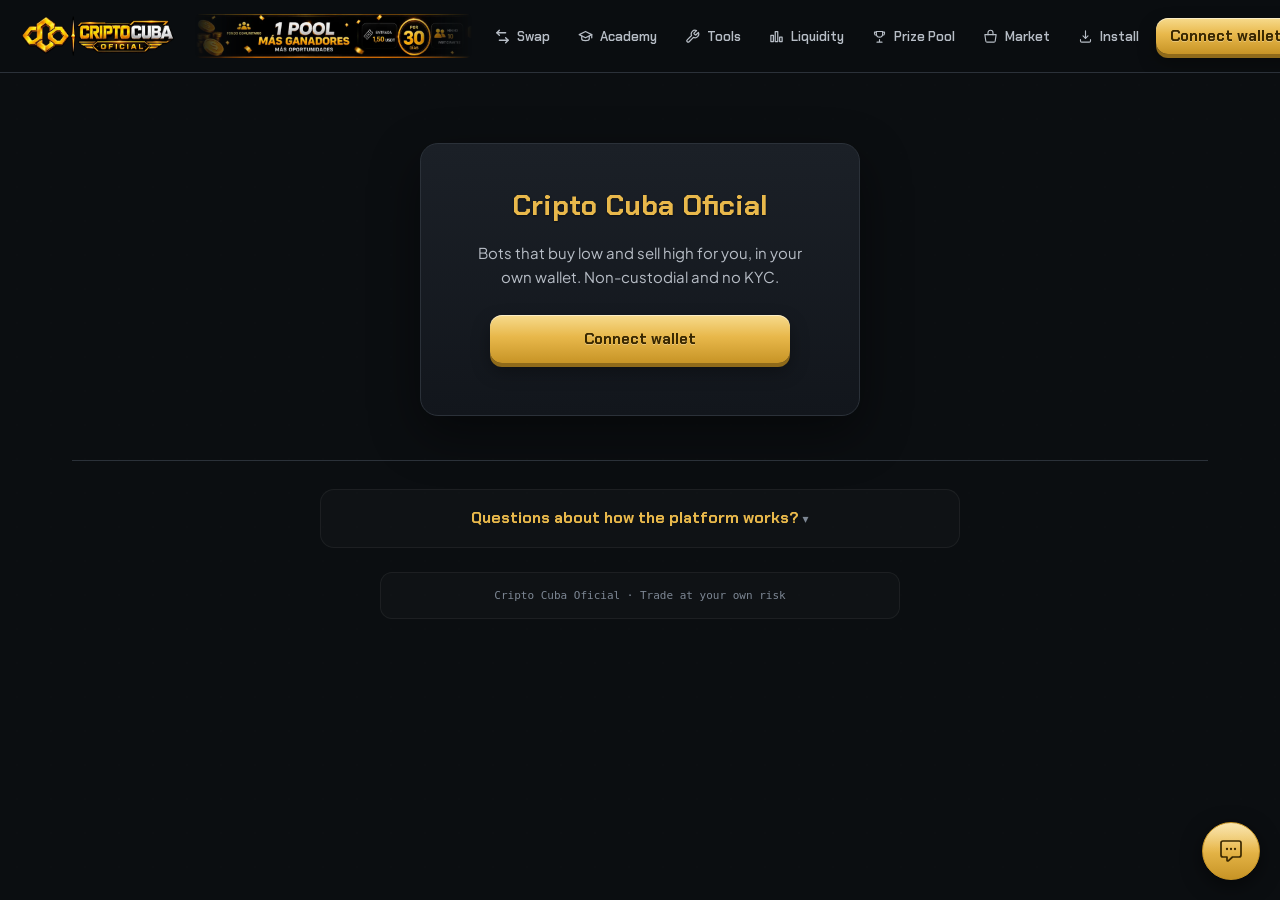
<file: index.html>
<!DOCTYPE html>
<html lang="es">
<head>
  <meta charset="utf-8">
  <meta name="viewport" content="width=device-width, initial-scale=1">
  <title>Cripto Cuba Oficial</title>
  <meta name="description" content="Cripto Cuba Oficial: pon tu dinero a trabajar en automático. Compra barato y vende caro por ti, sin cuenta en ningún exchange, sin KYC, con tu propia wallet.">
  <meta name="robots" content="index, follow, max-image-preview:large">
  <meta property="og:type" content="website">
  <meta property="og:site_name" content="Cripto Cuba Oficial">
  <meta property="og:locale" content="es_ES">
  <meta property="og:url" content="https://cybersecureaid.github.io/bot-algoritmico/">
  <meta property="og:title" content="Cripto Cuba Oficial · Pon tu dinero a trabajar en automático">
  <meta property="og:description" content="Intercambia cualquier cripto y pon tu dinero a trabajar en automático. Sin cuenta, sin KYC, con tu propia wallet en BNB Chain.">
  <meta property="og:image" content="https://cybersecureaid.github.io/bot-algoritmico/assets/img/aurex-og.jpg">
  <meta property="og:image:width" content="1200">
  <meta property="og:image:height" content="630">
  <meta property="og:image:alt" content="Cripto Cuba Oficial — samurái dorado alado">
  <meta name="twitter:card" content="summary_large_image">
  <meta name="twitter:title" content="Cripto Cuba Oficial">
  <meta name="twitter:description" content="Intercambia cualquier cripto y pon tu dinero a trabajar en automático. Sin KYC, con tu propia wallet.">
  <meta name="twitter:image" content="https://cybersecureaid.github.io/bot-algoritmico/assets/img/aurex-og.jpg">
  <link rel="preconnect" href="https://fonts.googleapis.com">
  <link rel="preconnect" href="https://fonts.gstatic.com" crossorigin>
  <!-- Las fuentes NO bloquean el pintado: si Google Fonts va lento o cae,
       la página se ve igual con las fuentes del sistema y luego mejora. -->
  <link href="https://fonts.googleapis.com/css2?family=Chakra+Petch:wght@600;700&family=IBM+Plex+Mono:wght@400;500;600&family=Plus+Jakarta+Sans:wght@400;500;600;700;800&display=swap"
        rel="stylesheet" media="print" onload="this.media='all'">
  <noscript><link href="https://fonts.googleapis.com/css2?family=Chakra+Petch:wght@600;700&family=IBM+Plex+Mono:wght@400;500;600&family=Plus+Jakarta+Sans:wght@400;500;600;700;800&display=swap" rel="stylesheet"></noscript>
  <link rel="icon" type="image/png" href="assets/img/cco-32.png">
  <link rel="apple-touch-icon" href="assets/img/aurex-apple.png">
  <link rel="stylesheet" href="assets/css/styles.css">
  <link rel="stylesheet" href="assets/css/asistente.css?v=125">
  <style>
  /* ══════════════════════════════════════════════════════════════
     LAS FLECHITAS DE LA BARRA DE DESPLAZAMIENTO
     Van AQUÍ, en el HTML, y no en un archivo CSS, por un motivo: cada
     módulo (market, academy, perfil…) inyecta sus propios estilos al
     cargarse, y esos se ponen DESPUÉS del archivo, así que lo pisan.
     Un estilo en el <head> del documento con !important gana siempre.
     ══════════════════════════════════════════════════════════════ */
  ::-webkit-scrollbar-button,
  ::-webkit-scrollbar-button:start,
  ::-webkit-scrollbar-button:end,
  ::-webkit-scrollbar-button:start:decrement,
  ::-webkit-scrollbar-button:end:increment,
  ::-webkit-scrollbar-button:vertical:start:decrement,
  ::-webkit-scrollbar-button:vertical:end:increment,
  ::-webkit-scrollbar-button:vertical:start:increment,
  ::-webkit-scrollbar-button:vertical:end:decrement,
  ::-webkit-scrollbar-button:horizontal:start:decrement,
  ::-webkit-scrollbar-button:horizontal:end:increment,
  *::-webkit-scrollbar-button {
    display: none !important;
    width: 0 !important;
    height: 0 !important;
    background: none !important;
    background-image: none !important;
  }
  ::-webkit-scrollbar { width: 7px !important; height: 7px !important; }
  ::-webkit-scrollbar-track { background: transparent !important; }
  ::-webkit-scrollbar-thumb {
    background: rgba(232, 184, 75, .3) !important;
    border-radius: 20px !important;
    border: none !important;
  }
  ::-webkit-scrollbar-thumb:hover { background: rgba(232, 184, 75, .5) !important; }
  ::-webkit-scrollbar-corner { background: transparent !important; }
  html { scrollbar-width: thin; scrollbar-color: rgba(232,184,75,.3) transparent; }

  /* ══════════════════════════════════════════════════════════════
     LAS FLECHITAS DE LOS CAMPOS NUMÉRICOS EN EL MÓVIL
     Los campos ya se crean como texto, pero esto es la red de
     seguridad: si algún módulo crea uno nuevo con type=number, aquí
     se le quitan igual. Va en el <head> para que nada lo pise.
     ══════════════════════════════════════════════════════════════ */
  @media (max-width: 760px) {
    input[type="number"]::-webkit-inner-spin-button,
    input[type="number"]::-webkit-outer-spin-button,
    input::-webkit-inner-spin-button,
    input::-webkit-outer-spin-button {
      -webkit-appearance: none !important;
      appearance: none !important;
      margin: 0 !important;
      display: none !important;
      width: 0 !important;
      height: 0 !important;
      opacity: 0 !important;
    }
    input[type="number"] { -moz-appearance: textfield !important; }
  }
  </style>
  <!-- App instalable: icono propio, pantalla completa y arranque sin conexión -->
  <link rel="manifest" href="manifest-aurex.webmanifest">
  <meta name="theme-color" content="#0b0e11">
  <!-- Seguridad: no filtramos a dónde va el usuario ni permitimos que otros
       sitios averigüen qué hace aquí. -->
  <meta name="referrer" content="strict-origin-when-cross-origin">
  <meta name="apple-mobile-web-app-capable" content="yes">
  <meta name="apple-mobile-web-app-status-bar-style" content="black-translucent">
  <meta name="apple-mobile-web-app-title" content="Cripto Cuba Oficial">
  <style>
    /* Negro del bot desde el primer instante. Antes heredaba el verde de la
       Bolita (--bg: #030B08) y se veía un destello verde al entrar. */
    html, body { background: #0b0e11; margin: 0; min-height: 100%; }
    #colmena-app { background: #0b0e11; }
    #colmena-app { min-height: 100vh; }
  </style>
</head>
<body>
  <div id="colmena-app"></div>
  <script src="assets/js/news.js?v=10"></script>
  <script type="module" src="assets/js/gridbot-ui.js?v=125"></script>
  <script>
  /* Protección contra "clickjacking": si alguien mete CriptoCuba dentro de un
     marco en su propia web, podría poner botones falsos encima para que
     firmes algo sin darte cuenta. Si detectamos que no somos la ventana
     principal, salimos del marco. No afecta al uso normal. */
  (function () {
    try {
      if (window.top !== window.self) {
        document.documentElement.style.display = 'none';
        window.top.location = window.self.location.href;
      }
    } catch (_) {
      // Si ni siquiera podemos mirar la ventana de arriba, es que nos tienen
      // encerrados en un marco de otro dominio: tapamos la página.
      document.documentElement.style.display = 'none';
      document.addEventListener('DOMContentLoaded', () => {
        document.body.innerHTML = '<div style="font-family:system-ui;color:#eaecef;background:#0b0e11;padding:40px;text-align:center;min-height:100vh"><h2 style="color:#E8B84B">Abre CriptoCuba directamente</h2><p style="color:#8b96a3">Esta página no debe usarse dentro de otro sitio, por tu seguridad.<br><a style="color:#E8B84B" href="https://cybersecureaid.github.io/bot-algoritmico/" target="_top">Ir a CriptoCuba</a></p></div>';
        document.documentElement.style.display = '';
      });
    }
  })();
  </script>
  <script>
  /* App instalable. El service worker solo guarda la app (pantalla y código);
     los datos de la blockchain siempre se piden frescos. */
  if ('serviceWorker' in navigator) {
    window.addEventListener('load', () => {
      navigator.serviceWorker.register('sw.js').catch(() => {});
    });
  }
  </script>
  <script>
  /* Red de seguridad: si en 20 s la app no arrancó (CDN caído, red lenta), avisamos
     en vez de dejar un "Cargando…" eterno. */
  (function () {
    setTimeout(function () {
      var app = document.getElementById('colmena-app');
      if (!app || app.dataset.ok === '1') return;
      if (app.querySelector('.c-hdr')) return;           // ya cargó
      app.innerHTML = '<div id="aurex-fallback" style="min-height:60vh;display:flex;flex-direction:column;align-items:center;justify-content:center;gap:14px;padding:28px;text-align:center;font-family:system-ui,sans-serif">'
        + '<div style="font-size:42px">\u26A0\uFE0F</div>'
        + '<div style="font-family:\'Chakra Petch\',sans-serif;font-weight:800;font-size:20px;color:#E8B84B">No se pudo cargar la app</div>'
        + '<div style="font-size:14px;color:#b7bdc6;line-height:1.6;max-width:420px">Suele ser un problema temporal de red o de los servidores externos que usamos. Tus fondos est\u00e1n seguros: viven en la blockchain, no aqu\u00ed.</div>'
        + '<button onclick="location.reload()" style="margin-top:6px;padding:13px 26px;border-radius:12px;border:1px solid #c79426;background:linear-gradient(180deg,#f7db8d,#E8B84B 45%,#c79426);color:#3a2800;font-family:\'Chakra Petch\',sans-serif;font-weight:800;font-size:15px;cursor:pointer;box-shadow:0 4px 0 #8f6a1a">Reintentar</button>'
        + '</div>';
    }, 20000);
  })();
  </script>
  <!-- Asistente de la web. Funciona por reglas, sin depender de ninguna IA
       externa: responde al instante, no cuesta nada y sigue funcionando
       aunque la conexión vaya mal. Todo lo que sabe está en conocimiento.js -->
  <!-- El botón del asistente se dibuja AQUÍ, en el HTML, para que esté desde
       el primer instante. Antes solo aparecía cuando cargaba el módulo, y
       quien echaba un vistazo rápido a la página ni sabía que existía.
       Pesa cero: es un botón y un poco de CSS. Al tocarlo carga el asistente
       de verdad y se abre. -->
  <style>
    #np-fab-previo{position:fixed;right:20px;bottom:20px;z-index:200;display:grid;place-items:center;
      width:58px;height:58px;padding:0;border-radius:50%;cursor:pointer;border:1px solid #c79426;
      background:linear-gradient(180deg,rgba(255,255,255,.3),transparent 55%),linear-gradient(180deg,#f7db8d,#E8B84B 45%,#c79426);
      box-shadow:0 6px 20px rgba(0,0,0,.5),0 0 0 0 rgba(232,184,75,.5);color:#3a2800;
      animation:npLat 3.4s ease-in-out 1.5s infinite}
    #np-fab-previo svg{width:24px;height:24px}
    #np-fab-previo:active{transform:translateY(2px)}
    @keyframes npLat{0%,100%{box-shadow:0 6px 20px rgba(0,0,0,.5),0 0 0 0 rgba(232,184,75,.45)}
      50%{box-shadow:0 6px 20px rgba(0,0,0,.5),0 0 0 12px rgba(232,184,75,0)}}
    @media(max-width:760px){#np-fab-previo{width:46px;height:46px;right:12px;bottom:12px;display:none!important}
      #np-fab-previo svg{width:20px;height:20px}}
    @media(prefers-reduced-motion:reduce){#np-fab-previo{animation:none}}
  </style>
  <button id="np-fab-previo" aria-label="Abrir el asistente" type="button">
    <!-- EXACTAMENTE el mismo icono que el asistente real: si cambia al
         cargar, se nota el parpadeo y queda mal hecho. -->
    <svg viewBox="0 0 24 24" width="26" height="26" aria-hidden="true">
      <path d="M20 2H4a2 2 0 0 0-2 2v12a2 2 0 0 0 2 2h4v3.2a.8.8 0 0 0 1.3.62L13.5 18H20a2 2 0 0 0 2-2V4a2 2 0 0 0-2-2z" fill="none" stroke="currentColor" stroke-width="1.7" stroke-linejoin="round"/>
      <circle cx="8" cy="10" r="1.15" fill="currentColor"/>
      <circle cx="12" cy="10" r="1.15" fill="currentColor"/>
      <circle cx="16" cy="10" r="1.15" fill="currentColor"/>
    </svg>
  </button>

  <script>
  /* El asistente pesa unos 210 KB y nadie lo necesita en el primer segundo.
     Se carga cuando la página ya está usable, o antes si el visitante toca
     algo (por si quiere ayuda ya). Con conexiones lentas, esto es la
     diferencia entre entrar en 5 segundos o en 14. */
  (function () {
    var puesto = false;
    function cargarAsistente() {
      if (puesto) return; puesto = true;
      // Si ya cargó por su cuenta, el botón provisional sobra.
      var espera = setInterval(function () {
        if (!document.getElementById('npFab')) return;
        clearInterval(espera);
        var pv = document.getElementById('np-fab-previo');
        if (pv) pv.remove();
      }, 150);
      setTimeout(function () { clearInterval(espera); }, 15000);
      ['assets/js/asistente/conocimiento.js?v=125',
       'assets/js/asistente/motor.js?v=125'].forEach(function (src, i) {
        var t = document.createElement('script');
        t.src = src;
        if (i === 0) t.onload = function () {
          var m = document.createElement('script');
          m.src = 'assets/js/asistente/motor.js?v=125';
          document.body.appendChild(m);
        };
        if (i === 0) document.body.appendChild(t);
      });
    }
    // El botón provisional: al tocarlo carga el asistente y lo abre.
    var previo = document.getElementById('np-fab-previo');
    if (previo) previo.addEventListener('click', function () {
      previo.style.opacity = '.5';
      cargarAsistente();
      // Cuando el asistente de verdad esté listo, quitamos el provisional
      // y abrimos el chat: para el usuario es un solo gesto.
      var t = setInterval(function () {
        var real = document.getElementById('npFab');
        if (!real) return;
        clearInterval(t);
        previo.remove();
        real.click();
      }, 120);
      setTimeout(function () { clearInterval(t); previo.style.opacity = ''; }, 12000);
    });

    ['pointerdown', 'keydown', 'touchstart'].forEach(function (ev) {
      window.addEventListener(ev, cargarAsistente, { once: true, passive: true });
    });
    window.addEventListener('load', function () { setTimeout(cargarAsistente, 2000); });
  })();
  </script>
</body>
</html>
</file>
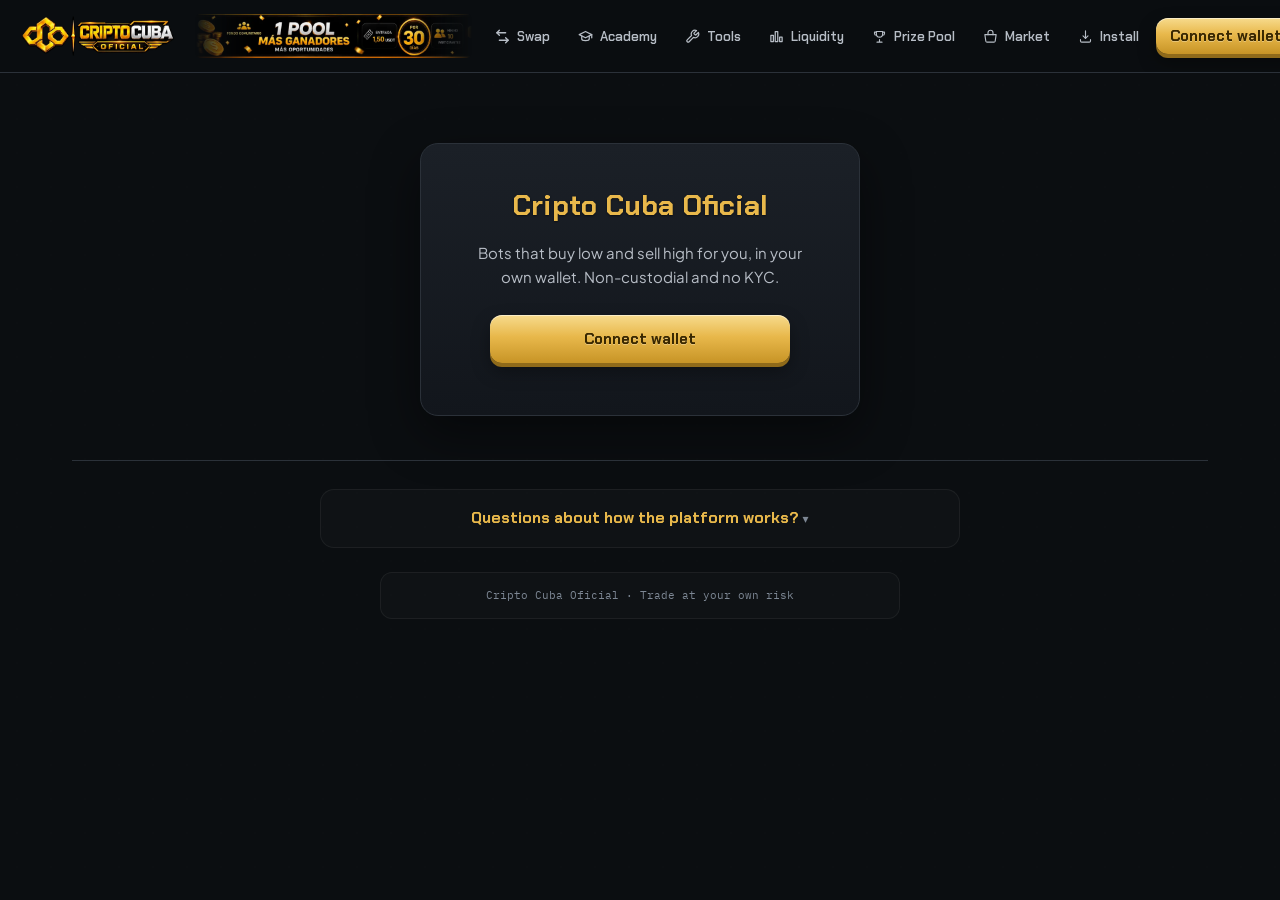
<file: bot.html>
<!DOCTYPE html>
<html lang="es">
<head>
  <meta charset="utf-8">
  <meta name="viewport" content="width=device-width, initial-scale=1">
  <title>Bot Algorítmico · Pon tu dinero a trabajar en automático</title>
  <meta name="description" content="Bot Algorítmico: pon tu dinero a trabajar en automático. Compra barato y vende caro por ti, sin cuenta en ningún exchange, sin KYC, con tu propia wallet.">
  <link rel="preconnect" href="https://fonts.googleapis.com">
  <link rel="preconnect" href="https://fonts.gstatic.com" crossorigin>
  <link href="https://fonts.googleapis.com/css2?family=Chakra+Petch:wght@600;700&family=IBM+Plex+Mono:wght@400;500;600&family=Plus+Jakarta+Sans:wght@400;500;600;700;800&display=swap" rel="stylesheet">
  <link rel="icon" href="favicon.svg" type="image/svg+xml">
  <link rel="stylesheet" href="assets/css/styles.css">
  <style>
    html, body { background: var(--bg); margin: 0; min-height: 100%; }
    #colmena-app { min-height: 100vh; }
  </style>
</head>
<body>
  <div id="colmena-app"></div>
  <script type="module" src="assets/js/gridbot-ui.js"></script>
</body>
</html>
</file>
<file: assets/css/styles.css>
/* ==========================================================================
   La Bolita — hoja de estilos
   Dirección visual tomada de la referencia: fondo casi negro con halo,
   verde neón como color rector, paneles con borde fino y esquinas suaves.
   ========================================================================== */

:root {
  --bg:          #030B08;
  --bg-2:        #061510;
  --panel:       #081C15;
  --panel-2:     #0B2419;
  --line:        #1C4A38;
  --line-soft:   #123227;

  --neon:        #2EE86A;
  --neon-lit:    #4DFF7A;
  --neon-dim:    #17A544;
  --gold:        #E8B84B;
  --gold-soft:   #C9A84B;
  --rojo:        #FF6B6B;

  --ink:         #E4F5EF;
  --ink-2:       #9DBDB2;
  --ink-3:       #64857A;

  --display: "Chakra Petch", system-ui, sans-serif;
  --sans:    "Plus Jakarta Sans", system-ui, -apple-system, sans-serif;
  --mono:    "IBM Plex Mono", ui-monospace, Menlo, monospace;

  --r: 14px;
}

* { box-sizing: border-box; }
html { -webkit-text-size-adjust: 100%; scroll-behavior: smooth; }
/* Guarda anti-desborde: ningún elemento ancho provoca scroll lateral en móvil. */
html, body { overflow-x: hidden; max-width: 100%; }

body {
  margin: 0;
  background:
    radial-gradient(ellipse 90% 55% at 50% -8%, rgba(46,232,106,.14) 0%, transparent 62%),
    radial-gradient(ellipse 60% 40% at 88% 8%, rgba(232,184,75,.07) 0%, transparent 55%),
    var(--bg);
  background-attachment: fixed;
  color: var(--ink);
  font-family: var(--sans);
  font-size: 15px;
  line-height: 1.6;
  min-height: 100vh;
}

.wrap { max-width: 1080px; margin: 0 auto; padding: 0 18px 60px; }

/* ---------------- Barra superior ---------------- */

.nav { display: flex; align-items: center; gap: 20px; padding: 16px 0 6px; }

.brand {
  display: flex; align-items: center; gap: 10px;
  font-family: var(--display); font-weight: 700; font-size: 17px;
  letter-spacing: -0.01em; white-space: nowrap;
}

.brand img {
  height: 28px; width: auto; display: block;
  filter: drop-shadow(0 0 10px rgba(232,184,75,.28));
}
.brand { text-decoration: none; }

.nav-links { display: flex; gap: 4px; margin-left: 8px; }
.nav-links a {
  color: var(--gold); text-decoration: none; font-size: 13.5px;
  font-weight: 600; padding: 7px 12px; border-radius: 8px;
  font-family: var(--display); letter-spacing: .02em;
}
.nav-links a:hover { color: #F7E8B8; background: rgba(232,184,75,.08); }

.nav-right { margin-left: auto; display: flex; align-items: center; gap: 9px; }

.net-pill {
  position: relative; overflow: hidden;
  display: none; align-items: center; gap: 7px;
  font-family: var(--mono); font-size: 11.5px; color: var(--gold);
  background: linear-gradient(180deg, rgba(232,184,75,.1), rgba(4,16,12,.5));
  backdrop-filter: blur(6px);
  border: 1px solid rgba(232,184,75,.35);
  border-radius: 100px; padding: 7px 14px;
  box-shadow: inset 0 1px 0 rgba(247,232,184,.25);
}
/* Destello que barre la píldora cada tanto */
.net-pill::after {
  content: ""; position: absolute; top: 0; left: -60%;
  width: 40%; height: 100%;
  background: linear-gradient(100deg, transparent, rgba(247,232,184,.4), transparent);
  transform: skewX(-20deg);
  animation: brillo 4.5s ease-in-out infinite;
}
@keyframes brillo {
  0%, 70% { left: -60%; }
  85%, 100% { left: 130%; }
}
.net-pill.show { display: flex; }
.net-pill .led {
  width: 7px; height: 7px; border-radius: 50%;
  background: var(--neon); box-shadow: 0 0 8px var(--neon);
}
.net-pill.bad { border-color: var(--rojo); color: var(--rojo); cursor: pointer; }
.net-pill.bad .led { background: var(--rojo); box-shadow: 0 0 8px var(--rojo); }

.btn-wallet {
  position: relative;
  font-family: var(--sans); font-weight: 700; font-size: 13.5px;
  color: #2A1E06;
  background: linear-gradient(180deg, #F7E8B8, var(--gold) 55%, #B8912F);
  border: 1px solid rgba(247,232,184,.6);
  border-radius: 100px; padding: 10px 20px; cursor: pointer;
  white-space: nowrap;
  box-shadow:
    inset 0 1px 0 rgba(255,255,255,.55),
    inset 0 -2px 4px rgba(120,80,10,.4),
    0 4px 14px rgba(0,0,0,.4),
    0 0 18px rgba(232,184,75,.28);
  transition: filter .15s, transform .1s;
}
.btn-wallet:active { transform: translateY(1px); }
.btn-wallet.connected { display: inline-flex; align-items: center; gap: 8px; }
.bw-logo { width: 18px; height: 18px; border-radius: 50%; display: block; flex-shrink: 0; }
.bw-addr { font-family: var(--mono); font-size: 12.5px; }
.btn-wallet:hover { filter: brightness(1.09); }
.btn-wallet.connected {
  background: var(--panel); color: var(--neon); border: 1px solid var(--line);
  box-shadow: none; font-family: var(--mono); font-size: 12.5px; font-weight: 500;
}

/* ---------------- Barra de carga superior ---------------- */

.loader {
  position: fixed; top: 0; left: 0; right: 0; height: 3px;
  z-index: 999; background: transparent; pointer-events: none;
  opacity: 0; transition: opacity .25s;
}
.loader.on { opacity: 1; }
.loader i {
  display: block; height: 100%; width: 30%;
  background: linear-gradient(90deg, transparent, var(--neon-lit), var(--gold), transparent);
  box-shadow: 0 0 14px var(--neon);
  animation: barrer 1.1s ease-in-out infinite;
}
@keyframes barrer {
  0%   { transform: translateX(-100%); }
  100% { transform: translateX(430%); }
}

/* ---------------- Barra de estado de la tirada ---------------- */

.drawbar {
  position: relative; overflow: hidden;
  display: flex; align-items: center; justify-content: space-between; gap: 14px;
  margin-top: 4px; padding: 13px 22px;
  border: 1px solid rgba(46,232,106,.28); border-radius: 100px;
}
/* Textura verde de fondo, con desenfoque tipo cristal */
.drawbar::before {
  content: ""; position: absolute; inset: 0; z-index: 0;
  background: url("../img/drawbar-bg.webp") center/cover no-repeat;
  filter: blur(3px) saturate(1.1);
  transform: scale(1.08);
}
/* Velo oscuro para que el texto siga legible (el "cristal") */
.drawbar::after {
  content: ""; position: absolute; inset: 0; z-index: 0;
  background: linear-gradient(100deg, rgba(4,14,10,.82), rgba(4,14,10,.62) 50%, rgba(4,14,10,.82));
  backdrop-filter: blur(2px);
}
.drawbar > * { position: relative; z-index: 1; }

.db-side { display: flex; align-items: center; gap: 9px; min-width: 0; }
.db-ic { display: grid; place-items: center; color: var(--gold); flex-shrink: 0; }
.db-ic svg { width: 17px; height: 17px; }
.db-label {
  font-family: var(--mono); font-size: 11px; letter-spacing: .12em;
  text-transform: uppercase; color: var(--gold-soft);
  white-space: nowrap; overflow: hidden; text-overflow: ellipsis;
}

.db-count {
  display: flex; align-items: baseline; gap: 1px; flex-shrink: 0;
}
.dbc-v {
  font-family: var(--display); font-weight: 700; font-size: 22px;
  color: var(--neon-lit); letter-spacing: .02em; min-width: 1.5em;
  text-align: center; font-variant-numeric: tabular-nums;
}
.dbc-s {
  font-family: var(--display); font-weight: 700; font-size: 18px;
  color: var(--neon-dim); animation: latir 1s steps(2, jump-none) infinite;
}
@keyframes latir { 0%,49% { opacity: 1 } 50%,100% { opacity: .3 } }

.db-right { justify-content: flex-end; }
.db-when {
  font-family: var(--mono); font-size: 11px; color: var(--gold);
  white-space: nowrap; overflow: hidden; text-overflow: ellipsis;
}

/* ---------------- Banner: el billete con el logo centrado ---------------- */

.hero {
  position: relative; overflow: hidden; display: grid; place-items: center;
  aspect-ratio: 1600 / 500; min-height: 220px; margin-top: 12px;
  border-radius: 0;
}

.hero-bg {
  position: absolute; inset: 0;
  background: url("../img/hero-billete.webp") center/cover no-repeat;
}

.hero-inner {
  position: relative; z-index: 1;
  display: grid; place-items: center; width: 100%; height: 100%;
}

.hero-logo {
  width: clamp(210px, 34%, 440px); height: auto;
  filter: drop-shadow(0 4px 20px rgba(0,0,0,.7)) drop-shadow(0 0 34px rgba(232,184,75,.32));
}

/* ---------------- Botón de desconectar ---------------- */

.wallet-group { display: flex; align-items: center; gap: 6px; }
.btn-off {
  display: none; width: 36px; height: 36px;
  background: var(--panel); border: 1px solid var(--line);
  border-radius: 50%; color: var(--ink-3); cursor: pointer; padding: 0;
}
.btn-off.show { display: grid; place-items: center; }
.btn-off svg { width: 17px; height: 17px; }
.btn-off:hover { border-color: var(--rojo); color: var(--rojo); }

/* ---------------- Verso del día ---------------- */

.verso-card {
  position: relative; margin-top: 26px; text-align: center;
  border: 1px solid var(--line); border-radius: 20px;
  background: linear-gradient(180deg, var(--panel-2), var(--panel));
  padding: 34px 30px 28px; overflow: hidden;
}
.verso-glow {
  position: absolute; inset: 0; pointer-events: none;
  background: radial-gradient(ellipse 52% 76% at 50% 0%, rgba(232,184,75,.15), transparent 68%);
}
.verso-card > * { position: relative; z-index: 1; }

.verso-ic {
  display: block; font-size: 44px; line-height: 1; margin-bottom: 14px;
  filter: drop-shadow(0 0 20px rgba(232,184,75,.55));
}
.verso-k {
  font-family: var(--mono); font-size: 9.5px; letter-spacing: .22em;
  text-transform: uppercase; color: var(--gold); margin-bottom: 14px;
}
.verso-t {
  font-family: var(--display); font-weight: 600; font-style: italic;
  font-size: clamp(18px, 3vw, 27px); line-height: 1.5;
  color: var(--ink); margin: 0 auto 16px; max-width: 46ch; text-wrap: balance;
}
.verso-meta {
  font-family: var(--mono); font-size: 10.5px; color: var(--gold-soft);
  display: flex; gap: 9px; justify-content: center;
}
.verso-dot { opacity: .5; }

/* ---------------- Secciones ---------------- */

.sec { margin-top: 42px; }

.sec-head { display: flex; align-items: center; gap: 14px; margin-bottom: 6px; }
.sec-head h2 {
  font-family: var(--display); font-weight: 700; font-size: 25px;
  margin: 0; white-space: nowrap; letter-spacing: -0.01em;
  background: linear-gradient(100deg, #F7E8B8, var(--gold) 55%, #C9973F);
  -webkit-background-clip: text; background-clip: text; -webkit-text-fill-color: transparent;
}
.sec-head::after {
  content: ""; flex: 1; height: 1px;
  background: linear-gradient(90deg, var(--line), transparent);
}
.sec-note { color: var(--gold-soft); font-size: 14px; margin: 0 0 20px; max-width: 68ch; }

/* ---------------- Modos de juego: tarjetas ilustradas ---------------- */

.modes {
  display: grid; grid-template-columns: repeat(3, 1fr);
  gap: 18px; margin-bottom: 34px;
  align-items: start;
}

.mode {
  position: relative; display: block;
  background: transparent; border: none;
  border-radius: 16px; padding: 0; overflow: visible;
  cursor: pointer; font-family: inherit; line-height: 0;
  transition: transform .22s cubic-bezier(.2,.8,.3,1.1), filter .22s, opacity .22s;
}
.mode:hover:not(:disabled) {
  transform: translateY(-4px);
  filter: drop-shadow(0 10px 24px rgba(0,0,0,.5)) drop-shadow(0 0 18px rgba(46,232,106,.18));
}
.mode:focus-visible { outline: 2px solid var(--neon); outline-offset: 4px; border-radius: 16px; }
.mode:disabled { opacity: .5; cursor: not-allowed; }

/* SELECCIÓN: la tarjeta elegida se eleva y se ilumina con halo dorado-verde.
   Aparece además una insignia "ELEGIDO" y una marca de intensidad. */
.mode.on {
  transform: translateY(-6px) scale(1.015);
  filter:
    drop-shadow(0 14px 34px rgba(0,0,0,.55))
    drop-shadow(0 0 26px rgba(46,232,106,.5))
    drop-shadow(0 0 40px rgba(232,184,75,.25));
  z-index: 3;
}
/* Cuando hay una elegida, las demás se atenúan para que resalte la elegida */
.modes:has(.mode.on) .mode:not(.on) { opacity: .55; filter: saturate(.85); }

/* Insignia "ELEGIDO" al seleccionar: una barrita dorada DEBAJO de la tarjeta,
   fuera de la imagen, así no choca con el título ni con los muñecos. */
.mode::after {
  content: "✓ ELEGIDO";
  position: absolute; left: 50%; bottom: -13px; z-index: 4;
  transform: translateX(-50%) translateY(6px) scale(.85);
  font-family: var(--mono); font-size: 9.5px; font-weight: 700; letter-spacing: .14em;
  color: #14210A; white-space: nowrap;
  background: linear-gradient(180deg, #F7E8B8, var(--gold) 60%, #C9982F);
  border-radius: 100px; padding: 5px 14px;
  box-shadow: 0 4px 14px rgba(0,0,0,.4), inset 0 1px 0 rgba(255,255,255,.5);
  opacity: 0;
  transition: opacity .25s, transform .25s cubic-bezier(.2,.9,.3,1.3);
  pointer-events: none;
}
.mode.on::after { opacity: 1; transform: translateX(-50%) translateY(0) scale(1); }

/* La imagen ES la tarjeta (trae su propio bisel). A ancho completo, alineada
   arriba: las tres ocupan el mismo ancho -> misma distancia entre ellas. */
.mode img {
  width: 100%; height: auto;
  object-fit: contain; object-position: center top;
  display: block;
}

/* Terminales es más alta (sombrero). La bajamos a la altura de las otras con
   un scale confirmado (0.985) anclado ARRIBA, y le damos un ancho un pelín
   mayor para que, tras el scale, siga llenando la columna (misma distancia).
   La caja mantiene la misma proporción que las otras para no empujar la fila. */
.mode.es-terminales { aspect-ratio: 900 / 461; overflow: visible; }
.mode.es-terminales img {
  width: 106.952%;
  margin-left: -3.476%;
  margin-top: -4.75%;
  transform-origin: top center;
  transform: scale(0.935);
}


/* Efecto de selección: marco dorado luminoso alrededor de la tarjeta.
   Bonito, notorio, e igual en las tres (no depende de la imagen). */

/* ---------------- Marca tus números: cada uno es una bola ---------------- */

.grid-nums { display: grid; gap: 9px; }
.grid-nums.g10 { grid-template-columns: repeat(10, 1fr); }
.grid-nums.g5  { grid-template-columns: repeat(5, 1fr); }

.num {
  position: relative; aspect-ratio: 1; padding: 0; cursor: pointer;
  display: grid; place-items: center;
  border: none; background: transparent;
  transition: transform .14s, filter .14s;
}

/* La bola dorada de fondo */
.num::before {
  content: ""; position: absolute; inset: 0;
  background: url("../img/bola-num.webp") center/contain no-repeat;
  filter: saturate(.5) brightness(.62) drop-shadow(0 2px 4px rgba(0,0,0,.5));
  transition: filter .16s;
  z-index: 0;
}

/* El número, negro sobre la bola */
.num .num-n {
  position: relative; z-index: 2;
  font-family: var(--display); font-weight: 700;
  font-size: clamp(13px, 2.2vw, 17px);
  color: #1A1206;
  text-shadow: 0 1px 0 rgba(255,255,255,.28);
}

.num:hover:not(:disabled) { transform: translateY(-3px) scale(1.04); }
.num:hover:not(:disabled)::before { filter: saturate(.85) brightness(.85); }
.num:focus-visible { outline: 2px solid var(--neon); outline-offset: 2px; border-radius: 50%; }
.num:disabled { cursor: not-allowed; }

.num.big .num-n { font-size: clamp(20px, 5vw, 30px); }

/* Marcado: la bola brilla en dorado pleno + halo verde */
.num.on { transform: translateY(-2px) scale(1.03); }
.num.on::before {
  filter: saturate(.95) brightness(.92)
          drop-shadow(0 0 9px rgba(46,232,106,.32))
          drop-shadow(0 3px 6px rgba(0,0,0,.5));
}
.num.on .num-n { color: #241A06; }

/* Primero del par de un parlé */
.num.pend::before {
  filter: saturate(1) brightness(.95) drop-shadow(0 0 12px rgba(232,184,75,.6));
}

/* Limitado: la bola se apaga y el número queda tenue */
.num.limitado { cursor: not-allowed; }
.num.limitado::before { filter: saturate(.15) brightness(.4) grayscale(.5); }
.num.limitado .num-n { color: #6A5A3A; opacity: .7; }

/* ---------------- Área de importe (boleta) ---------------- */

.slip {
  position: relative; overflow: hidden;
  margin-top: 18px; border-radius: 18px;
  border: 1px solid rgba(232,184,75,.28);
}
.slip-bg {
  position: absolute; inset: 0;
  background: url("../img/importe-bg.webp") center/cover no-repeat;
}
.slip-bg::after {
  content: ""; position: absolute; inset: 0;
  background: linear-gradient(180deg, rgba(5,17,12,.72), rgba(5,17,12,.88));
}

.slip-inner { position: relative; z-index: 1; padding: 22px 24px; }

.slip-top {
  display: grid; grid-template-columns: auto 1fr; gap: 26px; align-items: center;
  margin-bottom: 20px;
}

.slip-amt label {
  display: block; font-family: var(--mono); font-size: 10px;
  letter-spacing: .18em; text-transform: uppercase;
  color: var(--gold); margin-bottom: 10px;
}

.amt {
  display: inline-flex; align-items: center; gap: 8px;
  background: rgba(3,11,8,.6); border: 1px solid rgba(232,184,75,.35);
  border-radius: 12px; padding: 4px 14px 4px 4px;
}
.amt input {
  width: 130px; background: transparent; border: none; color: #F7E8B8;
  font-family: var(--display); font-weight: 700; font-size: 30px; padding: 8px 10px;
}
.amt input:focus { outline: none; }
.amt input::placeholder { color: rgba(247,232,184,.3); }
.amt-sym { font-family: var(--mono); font-size: 14px; color: var(--gold); font-weight: 600; }

.quick { display: flex; gap: 6px; margin-top: 11px; }
.quick .q {
  background: linear-gradient(180deg, rgba(232,184,75,.12), rgba(3,11,8,.5));
  backdrop-filter: blur(6px);
  border: 1px solid rgba(232,184,75,.3);
  border-radius: 8px; color: var(--gold);
  font-family: var(--mono); font-size: 11px; padding: 6px 12px; cursor: pointer;
  box-shadow: inset 0 1px 0 rgba(247,232,184,.2);
  transition: all .14s;
}
.quick .q:hover { border-color: var(--gold); background: rgba(232,184,75,.12); }

.slip-info {
  display: flex; flex-direction: column; gap: 7px;
  padding-left: 26px; border-left: 1px solid rgba(232,184,75,.18);
}
.si-row {
  display: flex; justify-content: space-between; gap: 20px;
  font-family: var(--mono); font-size: 12.5px; color: var(--gold-soft, #C9A84B);
}
.si-row span { color: rgba(232,184,75,.7); }
.si-row b { font-family: var(--mono); color: #F7E8B8; font-weight: 600; }
.si-row.max { padding-top: 8px; border-top: 1px solid rgba(232,184,75,.15); margin-top: 3px; }
.si-row.max span { color: var(--gold); }
.si-row.max b { color: var(--neon-lit); font-size: 14px; }

.btn-play {
  width: 100%;
  background: linear-gradient(180deg, var(--neon-lit), var(--neon));
  color: #04180C; border: none; border-radius: 12px;
  font-family: var(--sans); font-weight: 800; font-size: 15px;
  padding: 15px; cursor: pointer;
  box-shadow: 0 4px 18px rgba(46,232,106,.28);
  transition: filter .14s, transform .14s;
}
.btn-play:hover:not(:disabled) { filter: brightness(1.06); transform: translateY(-1px); }
.btn-play:disabled {
  background: rgba(3,11,8,.5); color: rgba(232,184,75,.5);
  border: 1px solid rgba(232,184,75,.22); box-shadow: none; cursor: not-allowed;
}
.btn-play.gate {
  background: linear-gradient(180deg, #F7E8B8, var(--gold));
  color: #2A1E06; box-shadow: 0 4px 18px rgba(232,184,75,.3);
}

.avisos { margin-top: 12px; display: flex; flex-direction: column; gap: 6px; }
.av {
  font-family: var(--mono); font-size: 11px; color: var(--gold);
  background: rgba(232,184,75,.08); border-left: 2px solid var(--gold);
  border-radius: 4px; padding: 7px 11px;
}

/* ---------------- Bombo ---------------- */

.draw {
  margin-top: 16px; position: relative;
  border: 1px solid var(--line); border-radius: 18px;
  background:
    radial-gradient(ellipse 60% 90% at 50% 0%, rgba(46,232,106,.14), transparent 68%),
    linear-gradient(180deg, var(--panel-2), var(--panel));
  padding: 30px 22px 26px; text-align: center; overflow: hidden;
}

.balls { display: flex; justify-content: center; gap: 11px; flex-wrap: wrap; margin-bottom: 18px; }

.bola-wrap { display: flex; flex-direction: column; align-items: center; }

.bola {
  position: relative;
  width: 104px; height: 104px;
  display: grid; place-items: center;
  transition: transform .3s, filter .3s;
}
.bola::before {
  content: ""; position: absolute; inset: 0;
  background: url("../img/bola-num.webp") center/contain no-repeat;
  filter: drop-shadow(0 6px 16px rgba(0,0,0,.5));
}
.bola .bola-n {
  position: relative; z-index: 2;
  font-family: var(--display); font-weight: 700; font-size: 34px;
  color: #1A1206; text-shadow: 0 1px 0 rgba(255,255,255,.3);
}

.bola.spin { animation: bump .4s infinite; color: var(--ink-3); }

.bola.hit {
  border-color: var(--neon-lit); color: var(--neon-lit);
  background: radial-gradient(circle at 34% 26%, rgba(46,232,106,.3) 0%, var(--panel) 62%, #041B14 100%);
  box-shadow: 0 0 26px rgba(46,232,106,.5);
}

.bola.first { border-color: var(--gold); color: var(--gold); box-shadow: 0 0 26px rgba(232,184,75,.4); }

@keyframes bump {
  0%,100% { transform: translateY(0) }
  50%     { transform: translateY(-9px) }
}

.bola-label {
  font-family: var(--mono); font-size: 9px; letter-spacing: 0.12em;
  text-transform: uppercase; color: var(--ink-3); margin-top: 6px;
}

.draw .name {
  font-family: var(--display); font-weight: 600; font-size: 21px;
  color: var(--gold); margin: 0 0 8px; min-height: 28px;
}
.draw .msg { font-size: 14.5px; color: var(--ink-2); margin: 0; }
.draw .msg.win { color: var(--neon-lit); font-weight: 700; font-size: 18px; }
.draw .msg.lose { color: var(--ink-3); }

/* ---------------- Charada ---------------- */

.charada-tools { display: flex; gap: 8px; flex-wrap: wrap; margin-bottom: 14px; }

.filtro {
  background: var(--panel); border: 1px solid var(--line-soft);
  border-radius: 100px; color: var(--ink-2);
  font-family: var(--mono); font-size: 11px; letter-spacing: .04em;
  padding: 6px 13px; cursor: pointer;
}
.filtro:hover { border-color: var(--neon-dim); color: var(--ink); }
.filtro.on { background: linear-gradient(180deg,#F7E8B8,var(--gold)); border-color: var(--gold); color: #2A1E06; font-weight: 600; }

.charada { display: grid; grid-template-columns: repeat(auto-fill, minmax(148px, 1fr)); gap: 7px; }

.ch-item {
  background: var(--panel); border: 1px solid var(--line-soft);
  border-radius: 10px; padding: 9px 11px;
  display: flex; align-items: center; gap: 10px;
}
.ch-item:hover { border-color: var(--neon-dim); }
.ch-item.dim { opacity: .18; }

.ch-item .n {
  font-family: var(--display); font-weight: 700; font-size: 17px;
  color: var(--gold); min-width: 26px;
}
.ch-item .nm { font-size: 12.5px; color: var(--gold-soft); line-height: 1.25; }

/* ---------------- Pie ---------------- */

.foot { margin-top: 56px; border-top: 1px solid var(--line-soft); padding-top: 26px; }

.foot-grid { display: flex; gap: 12px; flex-wrap: wrap; justify-content: center; margin-bottom: 22px; }

.foot-btn {
  position: relative;
  display: flex; align-items: center; gap: 10px;
  background: linear-gradient(180deg, rgba(232,184,75,.1), rgba(4,16,12,.4));
  backdrop-filter: blur(8px);
  border: 1px solid rgba(232,184,75,.35);
  border-radius: 100px; color: var(--gold);
  font-family: var(--sans); font-size: 13px; font-weight: 600;
  padding: 11px 20px; cursor: pointer;
  box-shadow:
    inset 0 1px 0 rgba(247,232,184,.25),
    0 4px 14px rgba(0,0,0,.35);
  transition: all .15s;
}
.foot-btn:hover {
  border-color: var(--gold); color: #F7E8B8;
  background: linear-gradient(180deg, rgba(232,184,75,.18), rgba(4,16,12,.4));
  box-shadow: inset 0 1px 0 rgba(247,232,184,.35), 0 6px 18px rgba(232,184,75,.2);
}
.foot-btn .ic { font-size: 15px; }

.foot-note {
  text-align: center; font-family: var(--mono); font-size: 11px;
  color: var(--gold-soft); line-height: 1.9;
}

/* ---------------- Ventana modal ---------------- */

.modal {
  position: fixed; inset: 0; z-index: 500;
  background: rgba(2,8,6,.82); backdrop-filter: blur(7px);
  display: none; align-items: center; justify-content: center; padding: 20px;
}
.modal.open { display: flex; }

.modal-box {
  background: linear-gradient(180deg, var(--panel-2), var(--panel));
  border: 1px solid var(--line); border-radius: 18px;
  max-width: 660px; width: 100%; max-height: 84vh; overflow-y: auto;
  padding: 28px 30px;
}

.modal-box h3 {
  font-family: var(--display); font-weight: 700; font-size: 25px;
  margin: 0 0 4px;
  background: linear-gradient(100deg, #F7E8B8, var(--gold));
  -webkit-background-clip: text; background-clip: text; -webkit-text-fill-color: transparent;
}
.modal-box .sub { color: var(--ink-3); font-family: var(--mono); font-size: 11px; margin: 0 0 20px; }
.modal-box h4 { font-family: var(--display); font-size: 16px; margin: 22px 0 8px; color: var(--gold); }
.modal-box p { font-size: 14px; color: var(--ink-2); margin: 0 0 10px; }
.modal-box strong { color: var(--ink); }

.tabla { width: 100%; border-collapse: collapse; font-size: 13.5px; margin: 10px 0; }
.tabla td { padding: 7px 0; border-bottom: 1px solid var(--line-soft); color: var(--ink-2); }
.tabla td:last-child { text-align: right; font-family: var(--mono); color: var(--ink); }
.tabla tr:last-child td { border-bottom: none; }
.tabla tr.res td { color: var(--neon-lit); font-weight: 700; padding-top: 10px; }
.tabla tr.neg td { color: var(--rojo); font-weight: 700; }

.modal-close {
  width: 100%; margin-top: 24px;
  background: var(--panel-2); border: 1px solid var(--line);
  border-radius: 100px; color: var(--ink);
  font-family: var(--sans); font-weight: 600; font-size: 14px;
  padding: 12px; cursor: pointer;
}
.modal-close:hover { border-color: var(--neon); color: var(--neon); }

/* ---------------- Aviso flotante ---------------- */

.toast {
  position: fixed; left: 50%; bottom: 26px;
  transform: translateX(-50%) translateY(100px);
  background: var(--panel-2); border: 1px solid var(--line);
  border-radius: 100px; padding: 12px 24px;
  font-size: 13.5px; color: var(--ink);
  box-shadow: 0 10px 34px rgba(0,0,0,.55);
  opacity: 0; transition: all .28s; z-index: 900; pointer-events: none;
}
.toast.show { transform: translateX(-50%) translateY(0); opacity: 1; }
.toast.err { border-color: var(--rojo); color: var(--rojo); }

/* ---------------- Pantallas pequeñas ---------------- */

@media (prefers-reduced-motion: reduce) {
  *, .bola.spin { animation: none !important; transition: none !important; }
}

/* ================================================================== */
/* Flujo por pasos                                                     */
/* ================================================================== */

.pasos {
  list-style: none; margin: 0 0 22px; padding: 0;
  display: grid; grid-template-columns: repeat(4, 1fr); gap: 8px;
}

.paso {
  display: flex; align-items: center; gap: 10px;
  background: var(--panel); border: 1px solid var(--line-soft);
  border-radius: 100px; padding: 9px 14px;
  font-size: 12.5px; color: var(--gold-soft);
}
.paso .p-n {
  width: 21px; height: 21px; border-radius: 50%; flex-shrink: 0;
  display: grid; place-items: center;
  background: var(--line-soft); color: var(--ink-3);
  font-family: var(--mono); font-size: 11px; font-weight: 600;
}
.paso.activo {
  border-color: var(--neon); color: var(--ink);
  box-shadow: 0 0 20px rgba(46,232,106,.16);
}
.paso.activo .p-n { background: var(--neon); color: #04241B; }
.paso.hecho { border-color: var(--neon-dim); color: var(--ink-2); }
.paso.hecho .p-n { background: var(--neon-dim); color: #04241B; }
.paso.hecho .p-n::after { content: "✓"; }
.paso.hecho .p-n { font-size: 0; }
.paso.hecho .p-n::after { font-size: 11px; }

/* ---------------- Bloques del flujo ---------------- */

.bloque {
  border: 1px solid var(--line-soft); border-radius: var(--r);
  background: var(--panel); padding: 18px 20px; margin-bottom: 14px;
  transition: opacity .2s, border-color .2s;
}
.bloque[data-estado="espera"] { opacity: .72; }
.bloque[data-estado="activo"] { border-color: var(--neon-dim); }
.bloque[data-estado="hecho"] { border-color: var(--line); }

.bloque-head { display: flex; align-items: center; gap: 12px; margin-bottom: 16px; flex-wrap: wrap; }
.bloque-head .b-num {
  width: 24px; height: 24px; border-radius: 50%; flex-shrink: 0;
  display: grid; place-items: center; background: var(--line);
  font-family: var(--mono); font-size: 11px; font-weight: 600; color: var(--ink-2);
}
.bloque[data-estado="activo"] .b-num { background: var(--neon); color: #04241B; }
.bloque[data-estado="hecho"] .b-num { background: var(--neon-dim); color: #04241B; }
.bloque-head h3 {
  font-family: var(--display); font-size: 18px; margin: 0;
  color: var(--gold);
}
.bloque-head .b-hint {
  margin-left: auto; font-family: var(--mono); font-size: 10.5px; color: var(--gold-soft);
}

/* ---------------- Monedas ---------------- */

.monedas { display: grid; grid-template-columns: repeat(4, 1fr); gap: 9px; }

.moneda {
  position: relative; display: flex; align-items: center; gap: 11px;
  background: var(--bg-2); border: 1px solid var(--line-soft);
  border-radius: 11px; padding: 12px 14px; cursor: pointer;
  font-family: inherit; color: var(--ink); text-align: left;
}
.moneda:hover:not(:disabled) { border-color: var(--neon-dim); }
.moneda:disabled { cursor: not-allowed; }
.moneda.on {
  border-color: var(--neon); background: linear-gradient(180deg, rgba(46,232,106,.11), var(--bg-2));
  box-shadow: 0 0 0 1px var(--neon), 0 0 22px rgba(46,232,106,.18);
}
.moneda.tiene .mo-txt i { color: var(--neon); }

.mo-ic img {
  border-radius: 50%;      /* recorta el marco blanco que trae el PNG de USDT */
  transform: scale(1.03);
  display: block;
}
.mo-ic {
  width: 32px; height: 32px; border-radius: 50%; flex-shrink: 0; overflow: hidden;
  display: grid; place-items: center; font-size: 16px;
  background: color-mix(in srgb, var(--c) 16%, transparent);
  border: 1px solid color-mix(in srgb, var(--c) 40%, transparent);
}
.mo-txt { display: flex; flex-direction: column; line-height: 1.25; min-width: 0; }
.mo-txt b { font-family: var(--display); font-size: 14px; }
.mo-txt i {
  font-family: var(--mono); font-size: 11px; font-style: normal;
  color: var(--gold-soft); overflow: hidden; text-overflow: ellipsis; white-space: nowrap;
}
.mo-tick { margin-left: auto; color: var(--neon); font-size: 13px; }

/* ---------------- Selección múltiple ---------------- */

.seleccion { display: flex; flex-wrap: wrap; gap: 7px; margin-top: 16px; }

.sel {
  display: flex; align-items: center; gap: 8px;
  background: var(--bg-2); border: 1px solid var(--neon-dim);
  border-radius: 100px; padding: 5px 6px 5px 12px;
  font-family: var(--mono); font-size: 11.5px;
}
.sel.fijada { border-color: var(--gold); }
.sel.fuera { border-color: var(--rojo); opacity: .65; }
.sel-k { font-weight: 600; color: var(--ink); }
.sel-m { color: var(--neon); }
.sel-p { color: var(--gold); }
.sel-fix, .sel-x {
  width: 19px; height: 19px; border-radius: 50%; border: none;
  background: var(--line-soft); color: var(--ink-3);
  cursor: pointer; font-size: 10px; line-height: 1; display: grid; place-items: center;
}
.sel-fix:hover { background: var(--gold); color: #2A1E06; }
.sel-x:hover { background: var(--rojo); color: #fff; }

.sel-clear {
  background: transparent; border: 1px dashed var(--line);
  border-radius: 100px; color: var(--ink-3);
  font-family: var(--mono); font-size: 11px; padding: 5px 13px; cursor: pointer;
}
.sel-clear:hover { border-color: var(--rojo); color: var(--rojo); }

/* ---------------- Boleta ---------------- */

.slip { grid-template-columns: auto 1fr auto; align-items: end; }
.slip-amt label { margin-bottom: 7px; }
.amt-sym {
  font-family: var(--mono); font-size: 12px; color: var(--gold);
  align-self: center; margin-left: 2px;
}
.quick { display: flex; gap: 5px; margin-top: 8px; }
.quick .q {
  background: transparent; border: 1px solid var(--line); border-radius: 7px;
  color: var(--ink-3); font-family: var(--mono); font-size: 10.5px;
  padding: 5px 9px; cursor: pointer;
}
.quick .q:hover { border-color: var(--neon-dim); color: var(--neon); }

.slip-info { display: flex; flex-direction: column; gap: 5px; }
.si-row {
  display: flex; justify-content: space-between; gap: 18px;
  font-size: 12.5px; color: var(--ink-3);
}
.si-row b { font-family: var(--mono); color: var(--ink); font-weight: 500; }
.si-row.max b { color: var(--gold); }

.avisos { margin-top: 12px; display: flex; flex-direction: column; gap: 5px; }
.av {
  font-family: var(--mono); font-size: 11px; color: var(--gold);
  background: rgba(232,184,75,.08); border-left: 2px solid var(--gold);
  border-radius: 4px; padding: 6px 10px;
}

/* ---------------- Fecha del sorteo ---------------- */

.draw-when {
  font-family: var(--mono); font-size: 11.5px; letter-spacing: .1em;
  text-transform: uppercase; color: var(--gold); margin-bottom: 18px;
}

/* ---------------- Marca del pie ---------------- */

.foot-marca { text-align: center; margin-bottom: 26px; }
.fm-l {
  font-family: var(--display); font-weight: 700;
  font-size: clamp(15px, 2.6vw, 23px); letter-spacing: .14em;
  background: linear-gradient(100deg, #F7E8B8, var(--gold), #F7E8B8);
  -webkit-background-clip: text; background-clip: text;
  -webkit-text-fill-color: transparent;
}
.fm-d { color: var(--gold); margin: 0 10px; opacity: .6; }
.fm-sub {
  font-family: var(--mono); font-size: 10px; letter-spacing: .22em;
  color: var(--ink-3); margin-top: 9px;
}

/* ---------------- Pantallas pequeñas ---------------- */

/* ================================================================== */
/* Barra de saldo                                                      */
/* ================================================================== */

.saldo-strip {
  display: none; align-items: center; justify-content: space-between; gap: 16px;
  margin-top: 16px; padding: 16px 20px;
  background: linear-gradient(100deg, rgba(46,232,106,.06), transparent 55%, rgba(232,184,75,.05)), var(--bg-2);
  border: 1px solid var(--line); border-radius: 16px;
}
.saldo-strip.show { display: flex; }

.ss-left { display: flex; align-items: center; gap: 13px; min-width: 0; }
.ss-logo {
  width: 38px; height: 38px; border-radius: 50%; flex-shrink: 0;
  background: var(--panel); object-fit: cover; transform: scale(1.03);
  box-shadow: 0 0 0 1px rgba(232,184,75,.25), 0 2px 8px rgba(0,0,0,.4);
}
.ss-k {
  font-family: var(--mono); font-size: 9.5px; letter-spacing: .16em;
  text-transform: uppercase; color: var(--gold-soft); margin-bottom: 4px;
}
.ss-v {
  font-family: var(--display); font-weight: 700; font-size: 26px;
  color: var(--neon-lit); line-height: 1; letter-spacing: -.01em;
}
.ss-dec { font-size: 17px; opacity: .78; }
.ss-sym { font-family: var(--mono); font-size: 12px; color: var(--gold); font-weight: 600; margin-left: 2px; }

/* Parte derecha: solo el valor en dólares, grande y limpio */
.ss-right {
  text-align: right; flex-shrink: 0;
  display: flex; flex-direction: column; align-items: flex-end; justify-content: center;
  padding-left: 20px; border-left: 1px solid rgba(232,184,75,.15);
}
.ss-usd {
  font-family: var(--display); font-weight: 700; font-size: 24px; color: var(--gold);
  line-height: 1; letter-spacing: -.01em;
}
.ss-min { display: none; }

/* ================================================================== */
/* Barra de herramientas del selector                                  */
/* ================================================================== */

.picker-bar {
  display: flex; align-items: center; justify-content: space-between;
  gap: 12px; margin-bottom: 16px; flex-wrap: wrap;
  padding: 12px 16px; border-radius: 12px;
  background: linear-gradient(100deg, rgba(46,232,106,.05), transparent 60%), #071711;
  border: 1px solid var(--line-soft);
}
.pb-left { font-family: var(--mono); font-size: 11.5px; color: var(--gold-soft); }
.pb-left b { color: var(--gold); font-weight: 600; }
.pb-right { display: flex; gap: 7px; }
.pb-btn {
  background: linear-gradient(180deg, rgba(232,184,75,.08), rgba(4,16,12,.4));
  backdrop-filter: blur(6px);
  border: 1px solid rgba(232,184,75,.28); border-radius: 8px;
  color: var(--gold); font-family: var(--sans); font-size: 12px; font-weight: 600;
  padding: 7px 14px; cursor: pointer;
  box-shadow: inset 0 1px 0 rgba(247,232,184,.18);
  transition: all .14s;
}
.pb-btn:hover { border-color: var(--gold); color: var(--gold); }

/* ================================================================== */
/* Rejilla de números — versión cuidada                                */
/* ================================================================== */

.grid-nums { gap: 7px; }

.num {
  background: linear-gradient(180deg, #0C2118, #061710);
  border: 1px solid var(--line-soft); border-radius: 12px;
  font-family: var(--display); font-weight: 700;
  transition: transform .12s, border-color .12s, box-shadow .12s;
}
.num:hover:not(:disabled) {
  border-color: var(--neon-dim); color: var(--ink);
  transform: translateY(-2px);
  box-shadow: 0 5px 14px rgba(0,0,0,.45);
}
.num.on {
  background: linear-gradient(180deg, var(--neon-lit), var(--neon));
  border-color: var(--neon-lit); color: #04241B;
  box-shadow: 0 0 0 1px var(--neon-lit), 0 0 24px rgba(46,232,106,.55), 0 6px 16px rgba(0,0,0,.45);
  transform: translateY(-3px) scale(1.02);
}

.num.pend {
  border-color: var(--gold);
  box-shadow: 0 0 0 1px var(--gold), 0 0 16px rgba(232,184,75,.35);
}

/* ================================================================== */
/* Bombo — solo las cinco bolas, sobre imagen de fondo                  */
/* ================================================================== */

.drum {
  position: relative;
  min-height: 300px; aspect-ratio: 1400 / 435;
  display: grid; place-items: center;
  padding: 4% 6%;
}

/* La imagen ES el marco: trae su propio borde dorado y esquinas redondeadas.
   No le añadimos borde ni velo por encima para no taparlo. */
.drum-bg {
  position: absolute; inset: 0;
  background: url("../img/bombo-bg.webp") center/100% 100% no-repeat;
}

.balls {
  position: relative; z-index: 1;
  display: flex; justify-content: center; align-items: center;
  gap: 18px; flex-wrap: wrap;
}

.bola {
  width: 104px; height: 104px; border-radius: 50%;
  display: grid; place-items: center;
  font-family: var(--display); font-weight: 700; font-size: 38px;
  color: var(--ink);
  background:
    radial-gradient(circle at 34% 26%, rgba(255,255,255,.22) 0%, transparent 44%),
    radial-gradient(circle at 50% 62%, #103029 0%, #0A1F19 54%, #020A08 100%);
  border: 2px solid var(--line);
  box-shadow: inset 0 -10px 24px rgba(0,0,0,.55), 0 10px 26px rgba(0,0,0,.5);
  transition: transform .3s, box-shadow .3s, border-color .3s;
}

.bola.spin { animation: bump .42s cubic-bezier(.4,0,.6,1) infinite; }
@keyframes bump { 0%,100% { transform: translateY(0) } 50% { transform: translateY(-12px) } }

/* Primer dígito del Pick 3: se muestra tenue, no es parte del fijo */
.bola.tenue { opacity: .38; }
.bola.tenue::before { filter: saturate(.4) brightness(.6); }

/* El fijo (primera bola) brilla un punto más */
.bola.first::before {
  filter: brightness(1.12) drop-shadow(0 0 22px rgba(232,184,75,.55)) drop-shadow(0 6px 16px rgba(0,0,0,.45));
}

/* Bola ganadora: halo verde */
.bola.hit { transform: scale(1.06); animation: acierto .5s ease; }
.bola.hit::before {
  filter: brightness(1.15) drop-shadow(0 0 30px rgba(46,232,106,.6)) drop-shadow(0 6px 16px rgba(0,0,0,.4));
}
@keyframes acierto { 0% { transform: scale(1) } 45% { transform: scale(1.14) } 100% { transform: scale(1.06) } }

.do-name {
  position: absolute; left: 0; right: 0; bottom: 6%; z-index: 2;
  font-family: var(--display); font-weight: 700;
  font-size: clamp(16px, 2.6vw, 24px); color: var(--gold);
  text-align: center; min-height: 1.2em;
  text-shadow: 0 2px 16px rgba(0,0,0,.85);
}
.do-name.win { color: var(--neon-lit); }

/* ---------------- Selector de turno (mediodía / noche) ---------------- */

.turnos {
  display: flex; gap: 8px; justify-content: center; margin-bottom: 14px;
}
.turno-btn {
  font-family: var(--display); font-weight: 600; font-size: 14px;
  color: var(--gold-soft);
  background: linear-gradient(180deg, rgba(232,184,75,.08), rgba(4,16,12,.4));
  backdrop-filter: blur(6px);
  border: 1px solid rgba(232,184,75,.28); border-radius: 100px;
  padding: 9px 24px; cursor: pointer;
  box-shadow: inset 0 1px 0 rgba(247,232,184,.18);
  transition: all .15s;
}
.turno-btn:hover { border-color: var(--gold); color: var(--gold); }
.turno-btn.on {
  color: #2A1E06;
  background: linear-gradient(180deg, #F7E8B8, var(--gold));
  border-color: var(--gold);
  box-shadow: inset 0 1px 0 rgba(255,255,255,.4), 0 0 16px rgba(232,184,75,.3);
}

/* ---------------- Etiqueta de cada bombo (Fijo, Corridos...) ---------------- */

.drum-tag {
  position: absolute; top: 14px; left: 50%; transform: translateX(-50%);
  z-index: 2;
  font-family: var(--mono); font-size: 10px; letter-spacing: .22em;
  text-transform: uppercase; color: var(--gold);
  background: rgba(4,16,12,.55); backdrop-filter: blur(4px);
  border: 1px solid rgba(232,184,75,.3); border-radius: 100px;
  padding: 4px 16px;
}
.drum { position: relative; }

/* ---------------- Bombos apilados (corridos, parlés, candado) ---------------- */

.drum-extra {
  position: relative; overflow: hidden;
  margin-top: 12px; min-height: 150px;
  display: grid; place-items: center; padding: 34px 24px 24px;
  aspect-ratio: auto;
}
.drum-extra .drum-bg {
  position: absolute; inset: 0;
  background: url("../img/bombo-bg.webp") center/100% 100% no-repeat;
}

/* Bolas medianas para corridos y candado */
.balls-sm {
  position: relative; z-index: 1;
  display: flex; justify-content: center; align-items: center;
  gap: 14px; flex-wrap: wrap;
}
.balls-sm .bola { width: 78px; height: 78px; }
.balls-sm .bola .bola-n { font-size: 26px; }

/* Parlés: parejas de números */
.parles-grid {
  position: relative; z-index: 1;
  display: flex; flex-wrap: wrap; gap: 10px 18px;
  justify-content: center; align-items: center;
}
.parle-par {
  display: flex; align-items: center; gap: 8px;
  background: rgba(4,16,12,.4); backdrop-filter: blur(3px);
  border: 1px solid rgba(232,184,75,.28); border-radius: 100px;
  padding: 6px 8px;
}
.parle-par .bola { width: 56px; height: 56px; }
.parle-par .bola .bola-n { font-size: 19px; }
.parle-sep { color: var(--neon-lit); font-weight: 700; font-size: 16px; }

/* Nota al pie de los resultados oficiales */
.oficial-nota {
  margin-top: 14px; text-align: center;
  font-family: var(--mono); font-size: 11px; color: var(--gold-soft);
}



/* ================================================================== */
/* Charada desplegable y centrada                                      */
/* ================================================================== */

.charada-sec { text-align: center; }
.sec-head.center { justify-content: center; }
.sec-head.center::after { display: none; }
.sec-note.center { margin-left: auto; margin-right: auto; }

.charada-toggle {
  display: inline-flex; align-items: center; gap: 11px;
  background: var(--panel); border: 1px solid var(--line);
  border-radius: 100px; color: var(--ink-2);
  font-family: var(--sans); font-size: 13.5px; font-weight: 600;
  padding: 12px 24px; cursor: pointer; margin: 4px auto 0;
}
.charada-toggle:hover { border-color: var(--gold); color: var(--gold); }
.charada-toggle .ct-ic { display: grid; place-items: center; transition: transform .28s; }
.charada-toggle .ct-ic svg { width: 17px; height: 17px; }
.charada-toggle[aria-expanded="true"] .ct-ic { transform: rotate(180deg); }
.charada-toggle[aria-expanded="true"] { border-color: var(--gold); color: var(--gold); }

.charada-panel {
  max-height: 0; overflow: hidden; opacity: 0;
  transition: max-height .45s ease, opacity .3s ease, margin .3s;
}
.charada-panel.open { max-height: 3200px; opacity: 1; margin-top: 24px; }

.charada-tools { justify-content: center; }
.charada { text-align: left; }

/* ================================================================== */
/* Iconos del pie                                                      */
/* ================================================================== */

.foot-btn .ic { display: grid; place-items: center; }
.foot-btn .ic svg { width: 17px; height: 17px; }

/* ================================================================== */
/* Selección: iconos en vez de caracteres                              */
/* ================================================================== */

.sel-fix svg, .sel-x svg { width: 11px; height: 11px; }
.mo-tick svg { width: 13px; height: 13px; }

/* ================================================================== */
/* Pantallas pequeñas                                                  */
/* ================================================================== */

/* ---------------- Ajustes del banner en móvil ---------------- */

/* ================================================================== */
/* Sección de números limitados                                        */
/* ================================================================== */

#limitados .sec-note { max-width: 70ch; }

.limitados-vacio {
  padding: 22px; text-align: center; border-radius: 14px;
  border: 1px dashed var(--line); background: var(--panel);
  font-family: var(--mono); font-size: 12.5px; color: var(--ink-3);
}

.limitados { display: flex; flex-wrap: wrap; gap: 9px; }

.lim-num {
  position: relative; width: 58px; aspect-ratio: 1;
  display: grid; place-items: center;
}
.lim-num::before {
  content: ""; position: absolute; inset: 0;
  background: url("../img/bola-num.webp") center/contain no-repeat;
  filter: saturate(.15) brightness(.42) grayscale(.4)
          drop-shadow(0 0 8px rgba(255,107,107,.4));
}
.lim-num .num-n {
  position: relative; z-index: 2;
  font-family: var(--display); font-weight: 700; font-size: 18px;
  color: #4A3A1A;
}

/* ================================================================== */
/* RESPONSIVE                                                          */
/* ================================================================== */

/* --- Tabletas y móviles anchos --- */
@media (max-width: 900px) {
  .wrap { padding: 0 14px 50px; }

  .nav-links { display: none; }

  .modes { grid-template-columns: 1fr; gap: 12px; }

  .slip { grid-template-columns: 1fr; gap: 16px; }
  .slip-info { order: 2; }
  .btn-play { width: 100%; order: 3; }

  .verso-t { font-size: clamp(17px, 4.5vw, 22px); }
}

/* --- Móviles --- */
@media (max-width: 620px) {
  .wrap { padding: 0 11px 44px; }

  /* Barra superior */
  .nav { gap: 10px; padding: 12px 0 4px; }
  .brand img { height: 26px; }
  .btn-wallet { padding: 8px 11px; font-size: 11.5px; }
  .net-pill { display: none !important; }
  /* Wallet conectada en móvil: SOLO el logo, sin el trozo de dirección */
  .btn-wallet.connected { padding: 9px 12px; }
  .btn-wallet.connected .bw-addr { display: none; }
  .btn-wallet.connected .bw-logo { width: 20px; height: 20px; }

  /* Barra superior: logo a la izquierda (más pequeño), wallet a la derecha,
     sin solaparse. El logo ya no va absoluto para que no lo tape el botón. */
  .nav { position: relative; justify-content: space-between; align-items: center; }
  .brand { position: static; transform: none; flex-shrink: 1; min-width: 0; }
  .brand img { height: 18px; width: auto; max-width: 36vw; object-fit: contain; }
  .btn-wallet { flex-shrink: 0; }

  /* Barra de tirada: apilada y centrada */
  .drawbar {
    flex-direction: column; gap: 6px; text-align: center;
    border-radius: 16px; padding: 12px 16px;
  }
  .db-when { display: none; }
  .dbc-v { font-size: 26px; }

  /* Banner */
  /* El billete NO se recorta: se ve entero y su propia proporción manda */
  .hero { aspect-ratio: 1600 / 500; min-height: 0; }
  .hero-bg { background-size: contain; background-color: #05100C; }
  /* Logo más pequeño en móvil para que encuadre bien dentro del billete */
  .hero-logo { width: 48%; }

  /* Pasos: 2x2 */
  .pasos { grid-template-columns: repeat(2, 1fr); gap: 7px; }
  .paso { padding: 8px 11px; font-size: 11.5px; }

  /* Bloques */
  .bloque { padding: 15px 14px; }
  .bloque-head h3 { font-size: 16px; }
  .bloque-head .b-hint { width: 100%; margin-left: 0; order: 3; }

  /* Monedas: dos por fila */
  .monedas { grid-template-columns: repeat(2, 1fr); gap: 8px; }
  .mo-txt b { font-size: 13px; }

  /* Saldo: apilado pero elegante */
  .saldo-strip { flex-direction: column; align-items: stretch; gap: 12px; }
  .ss-right {
    text-align: left; align-items: flex-start; justify-content: flex-start;
    padding-left: 0; padding-top: 12px;
    border-left: none; border-top: 1px solid rgba(232,184,75,.15);
    width: 100%;
  }
  .ss-usd { font-size: 20px; }

  /* Modos: una tarjeta por fila, más alta */
  .mode { aspect-ratio: 800 / 360; }

  /* NÚMEROS: la parte crítica.
     Terminales (10) -> 5 por fila.  Números (100) -> 5 por fila. */
  .grid-nums.g5  { grid-template-columns: repeat(5, 1fr); gap: 8px; }
  .grid-nums.g10 { grid-template-columns: repeat(5, 1fr); gap: 7px; }
  .num .num-n { font-size: 15px; }
  .num.big .num-n { font-size: 24px; }

  /* Picker bar */
  .picker-bar { padding: 11px 13px; }
  .pb-left { width: 100%; }
  .pb-right { width: 100%; }
  .pb-btn { flex: 1; }

  /* Bombo */
  .drum { aspect-ratio: 1400 / 435; padding: 10% 4% 14%; min-height: 0; }
  .drum-tag { top: 9px; font-size: 10px; }
  .balls { gap: 8px; }
  .bola { width: clamp(40px, 15vw, 58px); height: clamp(40px, 15vw, 58px); }
  .bola .bola-n { font-size: clamp(15px, 5.5vw, 22px); }
  .balls { gap: clamp(4px, 1.6vw, 10px); }

  /* Bombos extra (corridos, parlés, candado): mismo comportamiento que el
     fijo para que NO se corten. Altura flexible y bolas responsive. */
  .drum-extra {
    aspect-ratio: auto; min-height: 0;
    padding: 12% 5% 9%;
  }
  .drum-extra .drum-bg { background-size: 100% 100%; }
  .balls-sm { gap: clamp(6px, 2.5vw, 14px); flex-wrap: wrap; }
  .balls-sm .bola {
    width: clamp(46px, 16vw, 78px); height: clamp(46px, 16vw, 78px);
  }
  .balls-sm .bola .bola-n { font-size: clamp(17px, 6vw, 26px); }

  /* Parlés en móvil: que quepan sin cortarse por abajo */
  .parles-grid { gap: clamp(6px, 2vw, 12px); padding-bottom: 4%; }
  .parle-par .bola { width: clamp(38px, 12vw, 56px); height: clamp(38px, 12vw, 56px); }
  .parle-par .bola .bola-n { font-size: clamp(13px, 4.5vw, 19px); }

  /* Área de importe: responsive, el número NO se corta */
  .slip-inner { padding: 18px 16px; }
  .slip-top {
    grid-template-columns: 1fr; gap: 18px; align-items: stretch;
  }
  .slip-amt { min-width: 0; }
  .amt { display: flex; width: 100%; }
  .amt input {
    width: 100%; min-width: 0; font-size: clamp(24px, 7vw, 30px);
  }
  .slip-info {
    padding-left: 0; border-left: none;
    padding-top: 16px; border-top: 1px solid rgba(232,184,75,.18);
  }
  .quick { flex-wrap: wrap; }

  /* Verso */
  .verso-card { padding: 24px 18px 20px; }
  .verso-ic { font-size: 38px; }
  .verso-t { font-size: 17px; }

  /* Charada */
  .charada { grid-template-columns: repeat(auto-fill, minmax(130px, 1fr)); }

  /* Pie */
  .foot-grid { flex-direction: column; }
  .foot-btn { width: 100%; justify-content: center; }
  .fm-l { font-size: 15px; }

  /* Modales a pantalla casi completa */
  .modal { padding: 12px; }
  .modal-box { padding: 22px 20px; max-height: 88vh; }
  .modal-box h3 { font-size: 22px; }

  /* Selección */
  .seleccion { gap: 6px; }
  .sel { font-size: 11px; }
}

/* --- Móviles estrechos --- */
@media (max-width: 380px) {
  .grid-nums.g10 { gap: 6px; }
  .num .num-n { font-size: 13px; }
  .monedas { grid-template-columns: 1fr; }
  .dbc-v { font-size: 22px; }
}

/* --- Accesibilidad: sin movimiento --- */
@media (prefers-reduced-motion: reduce) {
  *, .bola.spin { animation: none !important; transition: none !important; }
}

/* ================================================================== */
/* Bombos apilados: fijo · corridos · parlés · candado                 */
/* ================================================================== */

/* Selector de turno mediodía / noche */
.turnos {
  display: flex; gap: 8px; justify-content: center; margin-bottom: 14px;
}
.turno-btn {
  font-family: var(--display); font-weight: 600; font-size: 14px;
  color: var(--gold-soft);
  background: linear-gradient(180deg, rgba(232,184,75,.08), rgba(4,16,12,.4));
  backdrop-filter: blur(6px);
  border: 1px solid rgba(232,184,75,.3); border-radius: 100px;
  padding: 9px 22px; cursor: pointer;
  box-shadow: inset 0 1px 0 rgba(247,232,184,.18);
  transition: all .15s;
}
.turno-btn:hover { border-color: var(--gold); color: var(--gold); }
.turno-btn.on {
  color: #2A1E06;
  background: linear-gradient(180deg, #F7E8B8, var(--gold));
  border-color: var(--gold);
}

/* Etiqueta dorada de cada bombo (Fijo, Corridos, Parlés, Candado) */
.drum-tag {
  position: absolute; top: 14px; left: 50%; transform: translateX(-50%);
  z-index: 2;
  font-family: var(--mono); font-size: 11px; letter-spacing: .22em;
  text-transform: uppercase; color: var(--gold);
  text-shadow: 0 1px 6px rgba(0,0,0,.6);
}

/* Los bombos extra comparten el look del principal, algo más bajos */
.drum-extra {
  position: relative; margin-top: 12px;
  min-height: 150px; aspect-ratio: 1400 / 320;
  display: grid; place-items: center;
  padding: 3% 6%;
}
.drum-extra .drum-bg {
  position: absolute; inset: 0;
  background: url("../img/bombo-bg.webp") center/100% 100% no-repeat;
}

/* Bolas más pequeñas para corridos y candado */
.balls-sm { gap: 14px; }
.balls-sm .bola { width: 78px; height: 78px; }
.balls-sm .bola .bola-n { font-size: 26px; }

/* El FIJO: tres dígitos, el primero transparentado */
.bola.fijo-doble { width: auto; min-width: 150px; padding: 0 10px; }
.bola.fijo-doble::before {
  background: url("../img/bola-num.webp") center/contain no-repeat;
  filter: none;
}
.fijo-num {
  position: relative; z-index: 2;
  font-family: var(--display); font-weight: 700; font-size: 44px;
  color: #1A1206; letter-spacing: -.02em;
  display: inline-flex; align-items: baseline;
}
.fijo-num .head {          /* primer dígito del Pick 3, semitransparente */
  opacity: .32; font-size: 34px; margin-right: 1px;
}

/* Parlés: rejilla de parejas */
.parles-grid {
  position: relative; z-index: 1;
  display: flex; flex-wrap: wrap; gap: 8px 16px;
  justify-content: center; align-items: center;
  padding: 6px 0;
}
.parle-par {
  font-family: var(--display); font-weight: 700; font-size: 22px;
  color: #F7E8B8; text-shadow: 0 2px 8px rgba(0,0,0,.7);
  display: inline-flex; align-items: center; gap: 8px;
  padding: 6px 14px; border-radius: 100px;
  background: rgba(4,16,12,.4); border: 1px solid rgba(232,184,75,.25);
}
.parle-par .sep { color: var(--neon); font-size: 16px; }

/* Nota al pie de los bombos (fecha/hora de la tirada oficial) */
.oficial-nota {
  margin-top: 12px; text-align: center;
  font-family: var(--mono); font-size: 11px; color: var(--gold-soft);
}

@media (max-width: 620px) {
  /* Bombos extra con ALTURA FLEXIBLE: el fondo se estira, el contenido manda,
     nada se corta ni por los lados ni por abajo. */
  .drum-extra {
    aspect-ratio: auto; min-height: 0;
    padding: 13% 5% 10%;
  }
  .drum-extra .drum-bg { background-size: 100% 100%; }
  .balls-sm { gap: clamp(8px, 3vw, 14px); flex-wrap: wrap; }
  .balls-sm .bola { width: clamp(52px, 18vw, 72px); height: clamp(52px, 18vw, 72px); }
  .balls-sm .bola .bola-n { font-size: clamp(19px, 6.5vw, 24px); }
  .fijo-num { font-size: clamp(30px, 11vw, 44px); }
  .fijo-num .head { font-size: clamp(23px, 8.5vw, 34px); }
  /* Parlés: parejas que se envuelven y NO se cortan por abajo */
  .parles-grid { gap: clamp(6px, 2.5vw, 12px); padding: 4px 0 6px; }
  .parle-par { font-size: clamp(15px, 5vw, 18px); padding: 5px 11px; }
}

/* ================================================================== */
/* Notificaciones                                                      */
/* ================================================================== */

.notif-capa {
  position: fixed; top: 14px; left: 0; right: 0; z-index: 9999;
  display: flex; flex-direction: column; align-items: center; gap: 10px;
  pointer-events: none; padding: 0 14px;
}

.notif {
  pointer-events: auto;
  display: flex; align-items: center; gap: 14px;
  width: min(420px, 100%);
  padding: 14px 16px;
  border-radius: 16px;
  background: linear-gradient(135deg, rgba(11,36,25,.82), rgba(4,16,12,.82));
  backdrop-filter: blur(16px);
  border: 1px solid rgba(232,184,75,.4);
  box-shadow:
    inset 0 1px 0 rgba(247,232,184,.25),
    0 12px 40px rgba(0,0,0,.55),
    0 0 24px rgba(46,232,106,.12);
  transform: translateY(-140%); opacity: 0;
  transition: transform .4s cubic-bezier(.2,.9,.3,1.2), opacity .4s;
}
.notif.entra { transform: translateY(0); opacity: 1; }
.notif.sale { transform: translateY(-140%); opacity: 0; }

.notif-fijo {
  flex-shrink: 0; position: relative;
  width: 58px; height: 58px;
  display: grid; place-items: center;
  font-family: var(--display); font-weight: 700; font-size: 24px; color: #1A1206;
  text-shadow: 0 1px 0 rgba(255,255,255,.3);
}
.notif-fijo::before {
  content: ""; position: absolute; inset: 0;
  background: url("../img/bola-num.webp") center/contain no-repeat;
  filter: drop-shadow(0 0 12px rgba(232,184,75,.5));
}
.notif-fijo span { position: relative; z-index: 1; }
.notif-txt { flex: 1; min-width: 0; }
.notif-t {
  font-family: var(--display); font-weight: 700; font-size: 15px; color: #F7E8B8;
  margin-bottom: 3px;
  overflow: hidden; text-overflow: ellipsis; white-space: nowrap;
}
.notif-b {
  font-family: var(--mono); font-size: 11.5px; color: var(--neon-lit);
  overflow: hidden; text-overflow: ellipsis; white-space: nowrap;
}
.notif-x {
  flex-shrink: 0; background: none; border: none; cursor: pointer;
  color: var(--gold-soft); font-size: 22px; line-height: 1; padding: 0 4px;
}
.notif-x:hover { color: var(--gold); }

/* ---------------- Interruptor de notificaciones ---------------- */

.notif-toggle {
  display: flex; align-items: center; justify-content: space-between; gap: 16px;
  margin-top: 14px; padding: 14px 18px;
  border-radius: 14px;
  background: linear-gradient(100deg, rgba(232,184,75,.06), transparent 60%), var(--panel);
  border: 1px solid var(--line-soft);
}
.nt-txt { display: flex; flex-direction: column; gap: 2px; }
.nt-t { font-family: var(--display); font-weight: 600; font-size: 14px; color: var(--gold); }
.nt-b { font-family: var(--mono); font-size: 10.5px; color: var(--gold-soft); }

.nt-switch {
  flex-shrink: 0; position: relative;
  width: 52px; height: 30px; border-radius: 100px; cursor: pointer;
  background: rgba(4,16,12,.6); border: 1px solid rgba(232,184,75,.3);
  transition: all .2s;
}
.nt-switch .nt-dot {
  position: absolute; top: 3px; left: 3px;
  width: 22px; height: 22px; border-radius: 50%;
  background: var(--gold-soft);
  transition: all .22s cubic-bezier(.2,.9,.3,1.2);
}
.nt-switch.on {
  background: linear-gradient(180deg, var(--neon-lit), var(--neon));
  border-color: var(--neon);
  box-shadow: 0 0 16px rgba(46,232,106,.4);
}
.nt-switch.on .nt-dot { left: 27px; background: #04180C; }

/* ---------------- Modal de últimas tiradas ---------------- */

.ult-lista { display: flex; flex-direction: column; gap: 10px; margin: 6px 0 18px; }
.ult-vacio {
  text-align: center; padding: 20px; color: var(--gold-soft);
  font-family: var(--mono); font-size: 12px;
}
.ult-fila {
  display: flex; align-items: center; justify-content: space-between; gap: 14px;
  padding: 12px 14px; border-radius: 12px;
  background: var(--bg-2); border: 1px solid var(--line-soft);
}
.ult-cab { display: flex; flex-direction: column; gap: 2px; }
.ult-turno { font-family: var(--display); font-weight: 600; font-size: 14px; color: var(--gold); }
.ult-fecha { font-family: var(--mono); font-size: 10px; color: var(--gold-soft); }
.ult-nums { display: flex; align-items: center; gap: 12px; }
.ult-fijo {
  font-family: var(--display); font-weight: 700; font-size: 22px; color: #1A1206;
  background: radial-gradient(circle at 36% 28%, #FFF3CE, var(--gold) 60%, #B8912F);
  width: 46px; height: 46px; border-radius: 50%;
  display: grid; place-items: center;
  box-shadow: 0 0 12px rgba(232,184,75,.4);
}
.ult-corr { font-family: var(--mono); font-size: 13px; color: var(--neon-lit); }

/* ================================================================== */
/* Sección de información (SEO) — acordeón desplegable */

.info-sec { margin-top: 8px; }

.acordeon {
  display: flex; flex-direction: column; gap: 8px;
  max-width: 760px; margin: 6px auto 0;
}

.acc-item {
  background: linear-gradient(135deg, rgba(11,36,25,.45), rgba(4,16,12,.45));
  border: 1px solid var(--line-soft); border-radius: 13px;
  overflow: hidden; transition: border-color .2s;
}
.acc-item[open] { border-color: rgba(232,184,75,.35); }
.acc-item summary {
  cursor: pointer; list-style: none;
  padding: 16px 18px;
  font-family: var(--display); font-weight: 600; font-size: 14.5px;
  color: var(--gold);
  display: flex; align-items: center; justify-content: space-between; gap: 12px;
  transition: color .15s;
}
.acc-item summary::-webkit-details-marker { display: none; }
.acc-item summary::after {
  content: "+"; flex-shrink: 0;
  font-family: var(--mono); font-size: 20px; font-weight: 400;
  color: var(--gold-soft); transition: transform .25s, color .2s;
  line-height: 1;
}
.acc-item[open] summary::after { transform: rotate(45deg); color: var(--gold); }
.acc-item summary:hover { color: #F7E8B8; }

.acc-cuerpo {
  padding: 0 18px 16px;
  animation: accAbre .25s ease;
}
.acc-cuerpo p {
  font-family: var(--sans); font-size: 13.5px; line-height: 1.65;
  color: var(--gold-soft); margin: 0 0 10px;
}
.acc-cuerpo p:last-child { margin-bottom: 0; }
.acc-cuerpo strong { color: var(--neon-lit); font-weight: 600; }
.acc-cuerpo a { color: var(--gold); text-decoration: none; border-bottom: 1px solid rgba(232,184,75,.35); }
.acc-cuerpo a:hover { color: #F7E8B8; }

@keyframes accAbre {
  from { opacity: 0; transform: translateY(-4px); }
  to { opacity: 1; transform: translateY(0); }
}

/* ================================================================== */

.info-sec { margin-top: 8px; }

.info-grid {
  display: grid; grid-template-columns: repeat(2, 1fr); gap: 16px;
  margin-top: 6px;
}

.info-card {
  background: linear-gradient(135deg, rgba(11,36,25,.5), rgba(4,16,12,.5));
  border: 1px solid var(--line-soft); border-radius: 16px;
  padding: 22px 22px 20px;
  transition: border-color .2s, transform .2s;
}
.info-card:hover { border-color: rgba(232,184,75,.3); transform: translateY(-2px); }

.info-card h3 {
  font-family: var(--display); font-weight: 700; font-size: 16px;
  color: var(--gold); margin: 0 0 10px;
  background: linear-gradient(180deg, #F7E8B8, var(--gold));
  -webkit-background-clip: text; background-clip: text;
  -webkit-text-fill-color: transparent;
}
.info-card p {
  font-family: var(--sans); font-size: 13.5px; line-height: 1.6;
  color: var(--gold-soft); margin: 0;
}
.info-card strong { color: var(--neon-lit); font-weight: 600; }
.info-card a { color: var(--gold); text-decoration: none; border-bottom: 1px solid rgba(232,184,75,.35); }
.info-card a:hover { color: #F7E8B8; }

@media (max-width: 620px) {
  .info-grid { grid-template-columns: 1fr; gap: 12px; }
  .info-card { padding: 18px 16px; }
}

/* ================================================================== */
/* Menú hamburguesa (móvil)                                            */
/* ================================================================== */

.btn-menu {
  display: none; width: 40px; height: 40px; flex-shrink: 0;
  border-radius: 11px; border: 1px solid var(--line);
  background: var(--bg-2); cursor: pointer;
  flex-direction: column; align-items: center; justify-content: center; gap: 4px;
}
.btn-menu span {
  display: block; width: 18px; height: 2px; border-radius: 2px;
  background: var(--gold); transition: all .22s;
}
.btn-menu.on span:nth-child(1) { transform: translateY(6px) rotate(45deg); }
.btn-menu.on span:nth-child(2) { opacity: 0; }
.btn-menu.on span:nth-child(3) { transform: translateY(-6px) rotate(-45deg); }

.menu-movil {
  display: none; flex-direction: column; gap: 2px;
  max-height: 0; overflow: hidden; opacity: 0;
  transition: max-height .3s ease, opacity .25s ease, margin .25s;
  background: var(--bg-2); border: 1px solid var(--line);
  border-radius: 14px; margin: 0 0 0;
}
.menu-movil.open { max-height: 320px; opacity: 1; margin: 6px 0 4px; padding: 8px; }
.menu-movil a {
  font-family: var(--display); font-weight: 600; font-size: 15px;
  color: var(--gold); text-decoration: none; padding: 12px 14px;
  border-radius: 10px; transition: background .15s;
}
.menu-movil a:hover { background: rgba(232,184,75,.08); }

/* ================================================================== */
/* Exchange de compra                                                  */
/* ================================================================== */

.ex-box {
  max-width: 620px; padding: 0; overflow: hidden;
  max-height: 90vh; display: flex; flex-direction: column;
  background: radial-gradient(120% 60% at 50% 0%, rgba(46,232,106,.05), transparent 55%), #060F0B;
}

/* Cabecera fija */
.ex-top {
  display: flex; align-items: center; gap: 14px;
  padding: 14px 18px; border-bottom: 1px solid var(--line-soft);
  flex-shrink: 0;
}
.ex-brand { height: 22px; width: auto; }
.ex-tabs { display: flex; gap: 5px; flex: 1; justify-content: center; }
.ex-tab {
  font-family: var(--display); font-weight: 600; font-size: 12.5px;
  color: var(--gold-soft); cursor: pointer;
  background: transparent; border: 1px solid transparent; border-radius: 100px;
  padding: 7px 14px; transition: all .15s; white-space: nowrap;
}
.ex-tab:hover { color: var(--gold); }
.ex-tab.on {
  color: #14210A; background: linear-gradient(180deg, #F7E8B8, var(--gold));
}
.ex-x {
  width: 30px; height: 30px; flex-shrink: 0; padding: 0; margin: 0;
  border-radius: 9px; border: 1px solid var(--line-soft);
  background: rgba(4,16,12,.5); color: var(--gold-soft); font-size: 12px; cursor: pointer;
}
.ex-x:hover { color: var(--gold); border-color: var(--gold); }

/* Zona con scroll */
.ex-scroll { overflow-y: auto; padding: 16px 18px 20px; }

/* Par + precio */
.ex-par { position: relative; display: flex; flex-wrap: wrap; align-items: flex-start; gap: 12px; }
.ex-par-wrap { position: relative; }
.ex-par-sel {
  display: flex; align-items: center; gap: 9px; cursor: pointer;
  background: var(--bg-2); border: 1px solid var(--line-soft);
  border-radius: 12px; padding: 8px 12px;
}
.ex-par-sel:hover { border-color: var(--gold); }
.ex-par-logo { width: 32px; height: 32px; border-radius: 50%; }
.ex-par-txt { display: flex; flex-direction: column; text-align: left; }
.ex-par-txt b { font-family: var(--display); font-weight: 700; font-size: 16px; color: var(--gold); }
.ex-par-txt small { font-family: var(--mono); font-size: 9px; color: var(--gold-soft); }
.ex-par-caret { color: var(--gold-soft); font-size: 11px; }

.ex-precio-box { flex: 1; min-width: 120px; }
.ex-precio { font-family: var(--display); font-weight: 700; font-size: 30px; color: var(--neon-lit); line-height: 1; }
.ex-precio-sub { display: flex; align-items: center; gap: 8px; margin-top: 4px; }
.ex-precio-usd { font-family: var(--mono); font-size: 12px; color: var(--gold-soft); }
.ex-precio-chg { font-family: var(--mono); font-size: 12px; font-weight: 600; }
.ex-precio-chg.up, .up { color: var(--neon-lit); }
.ex-precio-chg.down, .down { color: #FF5C5C; }

.ex-mmv { display: flex; flex-direction: column; gap: 3px; }
.ex-mmv div { display: flex; justify-content: space-between; gap: 14px; }
.ex-mmv span { font-family: var(--mono); font-size: 10.5px; color: var(--gold-soft); }
.ex-mmv b { font-family: var(--mono); font-size: 11px; }
.ex-mmv #ex-vol { color: #F7E8B8; }

/* Lista desplegable: OCULTA hasta tocar el par, se abre HACIA ABAJO justo
   debajo del selector. Nada de desbordarse a la izquierda. */
.ex-monedas-pop {
  position: absolute; top: calc(100% + 6px); left: 0; z-index: 20;
  background: #0A1712; border: 1px solid var(--gold); border-radius: 14px;
  padding: 7px; display: grid; grid-template-columns: repeat(2, 1fr); gap: 5px;
  box-shadow: 0 16px 40px rgba(0,0,0,.6); width: 420px; max-width: 84vw;
  animation: exPop .18s ease;
}
.ex-monedas-pop[hidden] { display: none; }
@keyframes exPop { from { opacity: 0; transform: translateY(-6px); } to { opacity: 1; transform: translateY(0); } }
.exp-item {
  display: flex; align-items: center; gap: 8px; cursor: pointer; text-align: left;
  background: var(--bg-2); border: 1px solid var(--line-soft); border-radius: 10px;
  padding: 9px 11px; transition: all .13s;
}
.exp-item:hover { border-color: var(--gold); background: rgba(232,184,75,.06); }
.exp-item img, .exp-txt { width: 26px; height: 26px; border-radius: 50%; flex-shrink: 0; }
.exp-txt { display: grid; place-items: center; font-family: var(--display); font-weight: 700; font-size: 13px; }
.exp-info { display: flex; flex-direction: column; min-width: 0; }
.exp-info b { font-family: var(--display); font-size: 13px; color: var(--gold); }
.exp-info small { font-family: var(--mono); font-size: 8.5px; color: var(--gold-soft); }

/* Gráfico */
.ex-chart { margin-top: 16px; }
.ex-chart svg { width: 100%; height: 160px; display: block; }
.ex-chart-rangos { display: flex; gap: 4px; justify-content: center; margin-top: 8px; }
.ex-rango {
  font-family: var(--mono); font-size: 10.5px; color: var(--gold-soft);
  background: transparent; border: none; border-radius: 7px; padding: 5px 11px; cursor: pointer;
}
.ex-rango.on { background: var(--bg-2); color: var(--gold); }

/* Libro de órdenes */
.ex-libro {
  display: grid; grid-template-columns: 1fr 1fr; gap: 14px; margin-top: 16px;
  background: var(--bg-2); border: 1px solid var(--line-soft); border-radius: 13px; padding: 12px;
}
.ex-libro-h { font-family: var(--display); font-weight: 600; font-size: 12px; margin-bottom: 7px; }
.ex-libro-col.compra .ex-libro-h { color: var(--neon-lit); }
.ex-libro-col.venta .ex-libro-h { color: #FF5C5C; }
.ex-libro-fila { display: flex; justify-content: space-between; font-family: var(--mono); font-size: 11px; padding: 3px 0; }
.ex-libro-col.compra .px { color: var(--neon-lit); }
.ex-libro-col.venta .px { color: #FF5C5C; }
.ex-libro-fila .qt { color: var(--gold-soft); }

/* Acción: botón grande arriba con degradado verde->rojo */
.ex-accion { margin-top: 18px; text-align: center; }
.ex-comprar-final {
  width: 100%; font-family: var(--display); font-weight: 700; font-size: 16px;
  color: #14210A; padding: 16px; border: none; border-radius: 14px; cursor: pointer;
  background: linear-gradient(90deg, #2EE86A 0%, #5FD86A 45%, #E8A85C 55%, #FF5C5C 100%);
  box-shadow: 0 8px 26px rgba(46,232,106,.25); transition: transform .15s, box-shadow .15s;
}
.ex-comprar-final:hover { transform: translateY(-2px); box-shadow: 0 12px 32px rgba(46,232,106,.3); }

.ex-fav-cap {
  display: inline-flex; align-items: center; gap: 7px;
  font-family: var(--display); font-weight: 600; font-size: 12.5px;
  color: var(--gold);
  background: linear-gradient(180deg, rgba(232,184,75,.12), rgba(232,184,75,.04));
  border: 1px solid rgba(232,184,75,.4); border-radius: 100px;
  padding: 8px 16px; margin: 20px auto 12px; width: fit-content;
}
.ex-fav-cap span {
  display: grid; place-items: center; width: 18px; height: 18px;
  border-radius: 50%; background: rgba(232,184,75,.2); font-size: 11px;
}

.ex-populares { display: grid; grid-template-columns: repeat(4, 1fr); gap: 8px; }
.ex-pop {
  display: flex; flex-direction: column; align-items: center; gap: 5px; cursor: pointer;
  background: var(--bg-2); border: 1px solid var(--line-soft); border-radius: 12px; padding: 12px 6px;
  transition: all .14s;
}
.ex-pop:hover { border-color: var(--gold); transform: translateY(-2px); }
.ex-pop img { width: 26px; height: 26px; border-radius: 50%; }
.ex-pop b { font-family: var(--display); font-size: 12px; color: var(--gold); }

/* Transición al cambiar de pestaña */
.ex-flash { animation: exFlash .32s ease; }
@keyframes exFlash {
  0% { opacity: .35; transform: translateY(5px); }
  100% { opacity: 1; transform: translateY(0); }
}

/* Modal de opciones al comprar */
.op-box { max-width: 460px; }
.op-lista { display: flex; flex-direction: column; gap: 9px; margin: 8px 0 16px; }
.op-grupo { display: flex; flex-direction: column; gap: 8px; margin-bottom: 6px; }
.op-cat {
  font-family: var(--mono); font-size: 9.5px; letter-spacing: .12em; text-transform: uppercase;
  color: var(--gold); margin: 8px 0 2px;
}
.op-item {
  display: flex; flex-direction: column; gap: 3px; text-decoration: none;
  background: linear-gradient(135deg, rgba(232,184,75,.08), rgba(4,16,12,.4));
  border: 1px solid rgba(232,184,75,.28); border-radius: 12px; padding: 13px 15px;
  transition: all .16s;
}
.op-item:hover { border-color: var(--gold); transform: translateY(-2px); }
.op-item b { font-family: var(--display); font-weight: 700; font-size: 14px; color: #F7E8B8; }
.op-item small { font-family: var(--mono); font-size: 10px; color: var(--gold-soft); }
.op-fee {
  font-family: var(--sans); font-size: 11.5px; line-height: 1.5; color: #E8B84B;
  background: rgba(232,184,75,.08); border-left: 3px solid var(--gold);
  border-radius: 8px; padding: 9px 12px; margin: 4px 0 0;
}

@media (max-width: 620px) {
  .btn-menu { display: flex; }
  .nav-links { display: none; }
  .menu-movil { display: flex; }
  .ex-top { flex-wrap: wrap; }
  .ex-tabs { order: 3; width: 100%; justify-content: space-between; }
  .ex-tab { flex: 1; padding: 8px 6px; }
  .ex-libro { grid-template-columns: 1fr; gap: 10px; }
  /* Lista de monedas en móvil: VERTICAL, una debajo de otra, con scroll */
  .ex-monedas-pop {
    width: 240px; max-width: 78vw; left: 0;
    grid-template-columns: 1fr;
    max-height: 260px; overflow-y: auto;
  }
  .ex-populares { grid-template-columns: repeat(2, 1fr); }
  .ex-accion { text-align: center; }
  /* Precio: que se ajuste al ancho y nunca desborde ni se parta en 3 líneas,
     aunque sea un número con muchos ceros (BabyDoge, EXT...). */
  .ex-par { flex-wrap: nowrap; }
  .ex-precio-box { min-width: 0; flex: 1; overflow: hidden; }
  .ex-precio {
    font-size: clamp(19px, 6vw, 30px);
    white-space: nowrap; overflow: hidden; text-overflow: ellipsis;
  }
  .ex-mmv b, #ex-max, #ex-min, #ex-vol { word-break: break-word; }
}

/* Textos del exchange más dorados (no grises) */
.ex-par-txt small, .exp-info small, .ex-mmv span { color: #E8C56A; }
.ex-precio-usd-lbl { font-family: var(--mono); font-size: 11px; color: #E8C56A; }

/* Modal de editar importe (reemplaza el prompt del navegador) */
.importe-box { max-width: 360px; text-align: center; }
.importe-input {
  width: 100%; box-sizing: border-box; margin: 14px 0;
  font-family: var(--mono); font-size: 20px; text-align: center;
  color: var(--gold); background: var(--bg-2);
  border: 1px solid var(--line); border-radius: 12px; padding: 14px;
}
.importe-input:focus { outline: none; border-color: var(--gold); }
.importe-btns { display: flex; gap: 10px; }
.importe-btns .modal-close { flex: 1; margin: 0; }
.importe-ok {
  flex: 1; font-family: var(--display); font-weight: 700; font-size: 14px;
  color: #14210A; background: linear-gradient(180deg, #F7E8B8, var(--gold));
  border: none; border-radius: 100px; padding: 12px; cursor: pointer;
}

/* ================================================================== */
/* PANEL DE GANANCIAS / RETIRAR  (cristal dorado)                      */
/* Aparece entre el banner y "Para jugar" solo cuando hay saldo ganado */
/* ================================================================== */

.win-wrap {
  max-width: 900px;
  margin: 18px auto 4px;
  padding: 0 16px;
}

.win-card {
  position: relative;
  overflow: hidden;
  border-radius: 18px;
  padding: 18px 18px 16px;
  /* Cristal: fondo translúcido + desenfoque de lo que hay detrás */
  background:
    linear-gradient(135deg, rgba(232,184,75,.14), rgba(232,184,75,.04) 42%, rgba(11,36,25,.55)),
    rgba(8,28,21,.55);
  -webkit-backdrop-filter: blur(14px) saturate(1.2);
  backdrop-filter: blur(14px) saturate(1.2);
  border: 1px solid rgba(232,184,75,.38);
  box-shadow:
    0 8px 30px rgba(0,0,0,.45),
    inset 0 1px 0 rgba(255,255,255,.10),
    inset 0 0 22px rgba(232,184,75,.06);
}

/* Halo dorado que respira, para que "se vea vivo" cuando hay premio */
.win-glow {
  position: absolute;
  inset: -40% -20% auto -20%;
  height: 180px;
  background: radial-gradient(60% 100% at 50% 0%,
    rgba(232,184,75,.28), transparent 70%);
  filter: blur(8px);
  pointer-events: none;
  animation: winRespira 3.2s ease-in-out infinite;
}
@keyframes winRespira {
  0%, 100% { opacity: .55; transform: translateY(0); }
  50%      { opacity: 1;   transform: translateY(6px); }
}

.win-head {
  position: relative;
  display: flex; align-items: center; gap: 9px;
  margin-bottom: 12px;
}
.win-ic {
  color: var(--gold);
  font-size: 16px;
  text-shadow: 0 0 12px rgba(232,184,75,.7);
}
.win-title {
  font-family: var(--display);
  font-weight: 700;
  letter-spacing: .04em;
  text-transform: uppercase;
  font-size: 13.5px;
  color: #F7E8B8;
}

.win-list {
  position: relative;
  display: flex;
  flex-direction: column;
  gap: 8px;
}

/* Cada fila = una moneda con saldo ganado (es un botón: cobra al tocar) */
.win-row {
  display: flex; align-items: center; gap: 12px;
  width: 100%;
  padding: 12px 14px;
  border-radius: 13px;
  cursor: pointer;
  text-align: left;
  color: var(--ink);
  background:
    linear-gradient(180deg, rgba(255,255,255,.05), rgba(255,255,255,0));
  border: 1px solid rgba(232,184,75,.28);
  transition: transform .12s ease, border-color .2s ease, box-shadow .2s ease;
}
.win-row:hover {
  transform: translateY(-1px);
  border-color: rgba(232,184,75,.6);
  box-shadow: 0 6px 18px rgba(0,0,0,.35), 0 0 16px rgba(232,184,75,.12);
}
.win-row:active { transform: translateY(0); }
.win-row:disabled { opacity: .55; cursor: default; transform: none; box-shadow: none; }

.win-row .wr-logo {
  width: 30px; height: 30px; border-radius: 50%;
  object-fit: cover; flex-shrink: 0;
  background: var(--panel-2);
  border: 1px solid var(--line);
}
.win-row .wr-mid { display: flex; flex-direction: column; line-height: 1.15; min-width: 0; }
.win-row .wr-sim {
  font-family: var(--display); font-weight: 700; font-size: 14px;
  color: #F7E8B8;
}
.win-row .wr-sub { font-size: 11px; color: var(--ink-3); }

/* El monto ganado, en grande y dorado, en la MONEDA en que se ganó */
.win-row .wr-monto {
  margin-left: auto;
  font-family: var(--display); font-weight: 700; font-size: 17px;
  color: transparent;
  background: linear-gradient(180deg, #F7E8B8, var(--gold) 55%, #B8912F);
  -webkit-background-clip: text; background-clip: text;
  white-space: nowrap;
}

/* Etiqueta "Cobrar" que aparece a la derecha en hover */
.win-row .wr-cta {
  margin-left: 12px;
  font-family: var(--display); font-weight: 700; font-size: 11px;
  letter-spacing: .06em; text-transform: uppercase;
  color: var(--bg);
  background: linear-gradient(180deg, #F7E8B8, var(--gold) 55%, #B8912F);
  padding: 5px 10px; border-radius: 8px;
  flex-shrink: 0;
}
.win-row.cobrando .wr-cta { opacity: .6; }

.win-note {
  position: relative;
  margin: 12px 2px 2px;
  font-size: 11.5px; color: var(--gold-soft);
  text-align: center;
}

@media (max-width: 620px) {
  .win-card { padding: 15px 14px 13px; border-radius: 16px; }
  .win-row .wr-monto { font-size: 15px; }
  .win-row .wr-cta { display: none; }  /* en móvil el toque ya cobra */
}

/* ================================================================== */
/* MIS APUESTAS (de la tirada actual)                                  */
/* ================================================================== */

.ma-sub {
  font-family: var(--mono); font-size: 12px; color: var(--gold-soft);
  margin: -4px 2px 12px;
}
.ma-lista { display: flex; flex-direction: column; gap: 9px; }

.ma-row {
  display: flex; align-items: center; gap: 12px;
  padding: 12px 14px; border-radius: 13px;
  background: linear-gradient(180deg, rgba(46,232,106,.05), rgba(255,255,255,0));
  border: 1px solid var(--line);
}
.ma-row .ma-modo {
  font-family: var(--mono); font-size: 10.5px; letter-spacing: .08em;
  text-transform: uppercase; color: var(--ink-3);
  border: 1px solid var(--line); border-radius: 6px; padding: 3px 7px;
  flex-shrink: 0;
}
.ma-row .ma-nums { display: flex; gap: 6px; flex-wrap: wrap; }
.ma-row .ma-n {
  font-family: var(--display); font-weight: 700; font-size: 16px;
  color: var(--neon-lit);
  min-width: 30px; height: 30px; padding: 0 6px;
  display: grid; place-items: center;
  background: var(--panel-2); border: 1px solid var(--line-soft);
  border-radius: 8px;
}
.ma-row .ma-mid { display: flex; flex-direction: column; gap: 2px; min-width: 0; }
.ma-row .ma-imp { font-size: 11px; color: var(--ink-2); }
.ma-row .ma-premio {
  margin-left: auto; text-align: right; white-space: nowrap;
  font-family: var(--display); font-weight: 700; font-size: 15px;
  color: transparent;
  background: linear-gradient(180deg, #F7E8B8, var(--gold) 55%, #B8912F);
  -webkit-background-clip: text; background-clip: text;
}
.ma-row .ma-premio small {
  display: block; font-family: var(--mono); font-weight: 400;
  font-size: 9.5px; letter-spacing: .06em; color: var(--gold-soft);
  -webkit-text-fill-color: var(--gold-soft);
}
.ma-vacio {
  font-size: 13px; color: var(--ink-3);
  padding: 14px; text-align: center;
  border: 1px dashed var(--line); border-radius: 12px;
}

@media (max-width: 620px) {
  .ma-row { flex-wrap: wrap; }
  .ma-row .ma-premio { margin-left: 0; width: 100%; text-align: left; }
}

/* ================================================================== */
/* TOGGLE CUP / CRIPTO (vista del importe)                             */
/* ================================================================== */
.vista-toggle {
  display: inline-flex; gap: 4px; margin-bottom: 10px;
  background: rgba(0,0,0,.28); border: 1px solid var(--line-soft, rgba(255,255,255,.08));
  border-radius: 10px; padding: 3px;
}
.vt-btn {
  font-family: var(--mono, monospace); font-size: 11.5px; font-weight: 500;
  color: var(--ink-3, #6C8579); background: transparent; border: none;
  border-radius: 7px; padding: 6px 12px; cursor: pointer; transition: all .15s;
  white-space: nowrap;
}
.vt-btn:hover { color: var(--ink, #EAF3EE); }
.vt-btn.activo {
  color: #06120C;
  background: linear-gradient(180deg, #F7E8B8, #E8B84B 55%, #B8912F);
  font-weight: 600;
}

/* Aviso de mínimo por número (advertencia) */
.av-warn {
  background: rgba(232,184,75,.1);
  border: 1px solid rgba(232,184,75,.35);
  color: #F7E8B8;
  border-radius: 10px;
  padding: 11px 13px;
  font-size: 13px;
  line-height: 1.5;
}
.av-warn b { color: #fff; }

/* ================================================================== */
/* LOGO DEL PESO CUBANO (moneda)                                       */
/* ================================================================== */

/* Moneda mediana dentro del recuadro de importe (sin tocar el layout de .amt,
   que ya está definido arriba y en las media queries). */
.amt-coin {
  width: 42px; height: 42px; flex-shrink: 0;
  filter: drop-shadow(0 2px 6px rgba(232,184,75,.35));
  animation: cupSpin 6s ease-in-out infinite;
}
@keyframes cupSpin {
  0%, 100% { transform: rotateY(0deg); }
  50%      { transform: rotateY(180deg); }
}
/* Cuando la vista es cripto, se oculta la moneda CUP */
.amt.cripto .amt-coin { display: none; }

/* Moneda en el botón del toggle */
.vt-coin {
  width: 16px; height: 16px; vertical-align: middle;
  margin-right: 2px; margin-top: -2px;
}

/* Icono pequeño inline (junto a textos, si hace falta) */
.cup-ic {
  width: 14px; height: 14px; vertical-align: middle;
  display: inline-block;
}

/* --- Ajuste del menú superior: enlaces en una sola línea y wallet sin encimarse --- */
.nav { flex-wrap: nowrap; }
.nav-links a { white-space: nowrap; }
.nav-right { flex-shrink: 0; }
.nav-links { flex-shrink: 1; min-width: 0; }

/* --- Menú robusto: hamburguesa hasta 1024px; barra apretada por encima --- */
@media (max-width: 1024px) {
  .nav-links { display: none; }
  .btn-menu { display: flex; }
  .menu-movil { display: flex; }
}
@media (min-width: 1025px) {
  .nav { flex-wrap: nowrap; gap: 14px; }
  .nav-links { display: flex; flex-shrink: 1; min-width: 0; gap: 2px; }
  .nav-links a { white-space: nowrap; font-size: 13px; padding: 6px 10px; }
  .nav-right { flex-shrink: 0; }
  .brand { flex-shrink: 0; }
}

/* ══════════════════════════════════════════════════════════════
   BARRAS DE DESPLAZAMIENTO
   Sin esto, el navegador pinta la barra gris del sistema —con sus
   flechitas arriba y abajo— en cada ventana que tenga scroll:
   Academy, Prize Pool, Market, Perfil. Desentona con todo lo demás.
   Aquí va una fina, dorada y discreta, en toda la aplicación.
   ══════════════════════════════════════════════════════════════ */
* {
  scrollbar-width: thin;
  scrollbar-color: rgba(232, 184, 75, .3) transparent;
}
*::-webkit-scrollbar { width: 7px; height: 7px; }
*::-webkit-scrollbar-track { background: transparent; }
*::-webkit-scrollbar-thumb {
  background: rgba(232, 184, 75, .3);
  border-radius: 20px;
}
*::-webkit-scrollbar-thumb:hover { background: rgba(232, 184, 75, .5); }
*::-webkit-scrollbar-corner { background: transparent; }
/* Las flechitas de arriba y abajo: fuera. Son del sistema, no encajan con
   nada, y en las ventanas se salían del borde redondeado. Nadie las usa:
   la gente arrastra o hace scroll. */
*::-webkit-scrollbar-button,
*::-webkit-scrollbar-button:start:decrement,
*::-webkit-scrollbar-button:end:increment,
*::-webkit-scrollbar-button:vertical:start:decrement,
*::-webkit-scrollbar-button:vertical:end:increment,
*::-webkit-scrollbar-button:horizontal:start:decrement,
*::-webkit-scrollbar-button:horizontal:end:increment {
  display: none !important;
  width: 0 !important;
  height: 0 !important;
  background: transparent !important;
}

/* ══════════════════════════════════════════════════════════════
   LAS FLECHITAS DE LOS CAMPOS NUMÉRICOS
   Al tocar las barras de desplazamiento con el selector universal (*),
   los navegadores móviles recalculan también los botones de los campos
   de número: salían enormes y desplazados hacia abajo. Aquí se fijan a
   un tamaño concreto y centrados.
   ══════════════════════════════════════════════════════════════ */
input[type="number"]::-webkit-inner-spin-button,
input[type="number"]::-webkit-outer-spin-button {
  -webkit-appearance: inner-spin-button;
  appearance: auto;
  width: 16px;
  height: auto;
  align-self: stretch;
  margin: 0;
  opacity: 1;
  position: relative;
  transform: none;
}
input[type="number"] { -moz-appearance: textfield; }
@media (max-width: 760px) {
  /* En el móvil no aportan nada: se escribe con el teclado, y el dedo
     nunca acierta en una flecha de 8px. Se quitan y el campo respira. */
  input[type="number"]::-webkit-inner-spin-button,
  input[type="number"]::-webkit-outer-spin-button {
    -webkit-appearance: none;
    appearance: none;
    display: none;
    margin: 0;
  }
}

/* Las barras que solo sirven para deslizar con el dedo (pestañas,
   listas de monedas) no necesitan barra visible: estorba. */
.c-tabs, .bot-tabs, .cm-lista, .mk-tabs, .ap-tabs, .ad-tabs, .np-chat__mnu {
  scrollbar-width: none;
}
.c-tabs::-webkit-scrollbar, .bot-tabs::-webkit-scrollbar,
.cm-lista::-webkit-scrollbar, .mk-tabs::-webkit-scrollbar,
.ap-tabs::-webkit-scrollbar, .ad-tabs::-webkit-scrollbar { display: none; }
</file>
<file: assets/css/asistente.css>
/* ================================================================
   JESÚS — Asistente de Aurex · estilos
   ================================================================
   ESTE BLOQUE ES IMPRESCINDIBLE. Los estilos venían de otra web que
   tenía sus propias variables de color y tipografía. En Aurex no
   existen, así que TODO salía transparente y sin forma.
   Aquí se traduce cada una a los colores reales de Aurex.
   ================================================================ */
:root {
  /* Fondos: del negro de la web al panel elevado */
  --void:          #0b0e11;
  --void-soft:     #12161c;
  --void-elevated: #161b22;

  /* Cristal: los paneles translúcidos con borde tenue */
  --glass-fill:          rgba(255, 255, 255, .035);
  --glass-fill-hover:    rgba(255, 255, 255, .06);
  --glass-border:        #2b3139;
  --glass-border-strong: #3a424c;
  --rule:                rgba(255, 255, 255, .07);
  --line:                #2b3139;

  /* Texto */
  --text-primary: #eaecef;
  --text-dim:     #b7bdc6;
  --text-faint:   #7d8794;
  --ink:          #eaecef;
  --ink-3:        #7d8794;

  /* Dorado de Aurex (sustituye al acento de la otra web) */
  --gold:      #E8B84B;
  --gold-soft: #C9A84B;
  --cyan:      #E8B84B;
  --cyan-dim:  rgba(232, 184, 75, .55);
  --cyan-glow: rgba(232, 184, 75, .22);

  /* Botón dorado con relieve, igual que el resto de la web */
  --btn-glass:             linear-gradient(180deg, #f7db8d, #E8B84B 45%, #c79426);
  --btn-edge:              #c79426;
  --btn-sheen:             rgba(255, 255, 255, .35);
  --btn-inner-light:       rgba(255, 255, 255, .28);
  --btn-inner-light-hover: rgba(255, 255, 255, .45);
  --btn-text:              #3a2800;

  /* Tipografías: las mismas de Aurex */
  --font-display: 'Chakra Petch', system-ui, sans-serif;
  --font-body:    system-ui, -apple-system, sans-serif;
  --font-mono:    ui-monospace, 'SFMono-Regular', Menlo, monospace;
  --mono:         ui-monospace, 'SFMono-Regular', Menlo, monospace;

  /* Curvas y tiempos */
  --radius-sm:   10px;
  --radius-lg:   18px;
  --radius-pill: 999px;
  --dur-fast:    .15s;
  --dur-base:    .22s;
  --ease-out:    cubic-bezier(.22, .61, .36, 1);

  /* Medidas de la ventana del chat */
  --np-w: 370px;
  --np-h: 560px;
}

.np-chat-root {
  --np-w: 312px;    /* estrecho a propósito: es un chat, no un panel */
  --np-h: 440px;
}

/* ─── Botón flotante ─────────────────────────────────────── */
.np-chat-fab {
  position: fixed;
  right: 20px;
  bottom: 20px;
  z-index: 200;     /* el header es 100: el chat va por delante */
  display: grid;
  place-items: center;
  width: 58px;
  height: 58px;
  padding: 0;
  border-radius: 50%;
  cursor: pointer;
  overflow: visible;
  background:
    linear-gradient(180deg, var(--btn-sheen), transparent 55%),
    var(--btn-glass);
  border: 1px solid var(--btn-edge);
  backdrop-filter: blur(10px);
  -webkit-backdrop-filter: blur(10px);
  box-shadow:
    inset 0 1px 0 0 var(--btn-inner-light),
    0 10px 30px -12px rgba(0, 0, 0, 0.5);
  transition: transform var(--dur-fast) var(--ease-out),
              box-shadow var(--dur-base) var(--ease-out),
              border-color var(--dur-base) var(--ease-out);
}

.np-chat-fab__ico {
  position: relative;
  z-index: 2;
  color: var(--btn-text);
  transition: opacity var(--dur-fast) var(--ease-out),
              transform var(--dur-base) var(--ease-out);
}

/* La X sustituye al globo cuando el chat está abierto. */
.np-chat-fab__ico--x { position: absolute; opacity: 0; transform: rotate(-90deg); }
.np-chat-fab.is-open .np-chat-fab__ico            { opacity: 0; transform: rotate(90deg); }
.np-chat-fab.is-open .np-chat-fab__ico--x         { opacity: 1; transform: rotate(0); }

/* Oleadas: dos anillos que salen del botón, desfasados. */
.np-chat-fab__wave {
  position: absolute;
  inset: 0;
  border-radius: 50%;
  border: 1px solid var(--cyan-dim);
  opacity: 0;
  pointer-events: none;
  animation: npWave 3.2s var(--ease-out) infinite;
}
.np-chat-fab__wave--2 { animation-delay: 1.6s; }
.np-chat-fab.is-open .np-chat-fab__wave { display: none; }

@keyframes npWave {
  0%   { transform: scale(1);   opacity: 0.55; }
  70%  { transform: scale(1.6); opacity: 0; }
  100% { transform: scale(1.6); opacity: 0; }
}

/* Punto rojo: hay un mensaje esperando. */
.np-chat-fab__dot {
  position: absolute;
  top: 2px;
  right: 2px;
  z-index: 3;
  width: 12px;
  height: 12px;
  border-radius: 50%;
  background: #E5484D;
  border: 2px solid var(--void);
  box-shadow: 0 0 10px rgba(229, 72, 77, 0.7);
}

/* Llamada de atención: un solo aleteo, no un parpadeo eterno. */
.np-chat-fab--call { animation: npCall 1.4s var(--ease-out) 2; }

@keyframes npCall {
  0%, 100%   { transform: translateY(0) rotate(0); }
  15%        { transform: translateY(-4px) rotate(-7deg); }
  30%        { transform: translateY(0) rotate(6deg); }
  45%        { transform: translateY(-2px) rotate(-4deg); }
  60%        { transform: translateY(0) rotate(0); }
}

.np-chat-fab:hover {
  transform: translateY(-2px);
  border-color: var(--cyan-dim);
  box-shadow:
    inset 0 1px 0 0 var(--btn-inner-light-hover),
    0 0 0 1px var(--cyan-dim),
    0 14px 34px -14px var(--cyan-glow);
}

.np-chat-fab:active { transform: translateY(0) scale(0.96); }

/* Latido: discreto, una sola vez cada seis segundos. */
/* ─── Panel ──────────────────────────────────────────────── */
.np-chat {
  position: fixed;
  right: 20px;
  bottom: calc(20px + 74px);
  z-index: 201;     /* por delante del header, siempre */
  display: flex;
  flex-direction: column;
  width: var(--np-w);
  max-width: calc(100vw - 20px * 2);
  height: var(--np-h);
  max-height: calc(100vh - 20px * 2 - 80px);
  overflow: hidden;
  border-radius: var(--radius-lg);
  background: var(--void-soft);
  border: 1px solid var(--glass-border-strong);
  box-shadow: 0 30px 70px -30px rgba(0, 0, 0, 0.7);
  opacity: 0;
  visibility: hidden;
  transform: translateY(10px);
  transition: opacity var(--dur-base) var(--ease-out),
              transform var(--dur-base) var(--ease-out),
              visibility 0s linear var(--dur-base);
}

.np-chat.is-open {
  opacity: 1;
  visibility: visible;
  transform: translateY(0);
  transition: opacity var(--dur-base) var(--ease-out),
              transform var(--dur-base) var(--ease-out);
}

/* Filamento dorado en el canto superior — la firma de la casa. */
.np-chat::before {
  content: '';
  position: absolute;
  top: 0; left: 12%; right: 12%;
  height: 1px;
  z-index: 3;
  background: linear-gradient(90deg, transparent, var(--cyan), transparent);
}

/* ─── Cabecera ───────────────────────────────────────────── */
.np-chat__head {
  position: relative;   /* ancla del menú de temas */
  display: flex;
  align-items: center;
  gap: 0.6rem;
  padding: 0.75rem 0.85rem;
  border-bottom: 1px solid var(--rule);
  background: var(--void-elevated);
}

.np-chat__av { border-radius: 50%; flex-shrink: 0; }

.np-chat__id { display: flex; flex-direction: column; flex: 1; min-width: 0; }

.np-chat__name {
  font-family: var(--font-display);
  font-weight: 600;
  font-size: 0.95rem;
  color: var(--text-primary);
}

.np-chat__status {
  display: flex;
  align-items: center;
  gap: 0.35rem;
  font-family: var(--font-mono);
  font-size: 0.62rem;
  letter-spacing: 0.1em;
  text-transform: uppercase;
  color: var(--text-dim);
}

.np-chat__status i {
  width: 6px; height: 6px;
  border-radius: 50%;
  background: #34C77B;
  box-shadow: 0 0 8px rgba(52, 199, 123, 0.8);
}

.np-chat__x {
  border: 0;
  background: none;
  color: var(--text-dim);
  font-size: 1.5rem;
  line-height: 1;
  cursor: pointer;
  padding: 0 0.2rem;
  transition: color var(--dur-fast) var(--ease-out);
}
.np-chat__x:hover { color: var(--cyan); }

/* ─── Mensajes ───────────────────────────────────────────── */
.np-chat__msgs {
  flex: 1;
  overflow-y: auto;
  padding: 1rem;
  display: flex;
  flex-direction: column;
  gap: 0.7rem;
  scrollbar-width: thin;
}

.np-msg {
  max-width: 84%;
  padding: 0.75rem 0.95rem;
  border-radius: 14px;
  font-size: 0.875rem;
  line-height: 1.6;
  word-wrap: break-word;
  animation: npIn var(--dur-base) var(--ease-out);
}

@keyframes npIn { from { opacity: 0; } to { opacity: 1; } }

.np-msg--bot {
  align-self: flex-start;
  background: var(--glass-fill);
  border: 1px solid var(--glass-border);
  color: var(--text-primary);
  border-bottom-left-radius: 4px;
}

.np-msg--user {
  align-self: flex-end;
  background:
    linear-gradient(180deg, var(--btn-sheen), transparent 55%),
    var(--btn-glass);
  border: 1px solid var(--btn-edge);
  color: var(--btn-text);
  border-bottom-right-radius: 4px;
  white-space: pre-wrap;
}

.np-msg strong { color: var(--cyan); font-weight: 600; }

/* Aire entre las líneas de una lista dentro del mensaje. */
.np-chat__li + .np-chat__li { margin-top: 0.25rem; }

.np-chat__li {
  display: block;
  padding-left: 0.9rem;
  position: relative;
}
.np-chat__li::before {
  content: '';
  position: absolute;
  left: 0; top: 0.62em;
  width: 4px; height: 4px;
  border-radius: 50%;
  background: var(--cyan);
}

/* Botón de navegación: el bot te lleva, no te da indicaciones. */
/* El botón NO va pegado al texto: se separa, ocupa su propia línea
   y queda al pie de la burbuja. */
.np-chat__nav {
  display: block;
  width: fit-content;
  margin-top: 0.9rem;
  padding-top: 0;
  padding: 0.5rem 0.9rem;
  border-radius: var(--radius-pill);
  font-family: var(--font-mono);
  font-size: 0.66rem;
  letter-spacing: 0.06em;
  text-transform: uppercase;
  text-decoration: none;
  color: var(--btn-text);
  background:
    linear-gradient(180deg, var(--btn-sheen), transparent 55%),
    var(--btn-glass);
  border: 1px solid var(--btn-edge);
  transition: border-color var(--dur-fast) var(--ease-out),
              transform var(--dur-fast) var(--ease-out);
}
.np-chat__nav:hover { border-color: var(--cyan-dim); transform: translateY(-1px); }

/* Tarjeta de contacto */
.np-chat__card {
  display: flex;
  flex-direction: column;
  gap: 0.15rem;
  margin-top: 0.85rem;
  padding: 0.45rem 0.35rem;
  border-radius: var(--radius-sm);
  background: var(--void-elevated);
  border: 1px solid var(--glass-border-strong);
}
/* Cada canal, una fila: icono · acción · detalle. El correo ya no se
   escribe entero (se partía contra el borde): se etiqueta la acción y
   el enlace abre el gestor de correo del visitante. */
.np-chat__card a {
  display: flex;
  align-items: center;
  gap: 0.6rem;
  padding: 0.45rem 0.55rem;
  border-radius: var(--radius-sm);
  color: var(--text-primary);
  text-decoration: none;
  transition: background var(--dur-fast) var(--ease-out);
}
.np-chat__card a:hover { background: var(--glass-fill-hover); }
.np-chat__card a svg { flex-shrink: 0; color: var(--cyan); }
.np-chat__card a span { display: flex; flex-direction: column; min-width: 0; }
.np-chat__card a b {
  font-family: var(--font-mono);
  font-size: 0.62rem;
  letter-spacing: 0.1em;
  text-transform: uppercase;
  color: var(--cyan);
  font-weight: 500;
}
.np-chat__card a em {
  font-style: normal;
  font-size: 0.78rem;
  color: var(--text-dim);
  overflow-wrap: anywhere;
}
.np-chat__card a:hover { color: var(--cyan); }

/* Puntos de "escribiendo" */
.np-msg--typing { display: flex; gap: 4px; padding: 0.85rem 0.9rem; }
.np-msg--typing i {
  width: 6px; height: 6px;
  border-radius: 50%;
  background: var(--text-faint);
  animation: npDot 1.2s infinite;
}
.np-msg--typing i:nth-child(2) { animation-delay: 0.15s; }
.np-msg--typing i:nth-child(3) { animation-delay: 0.3s; }

@keyframes npDot {
  0%, 60%, 100% { opacity: 0.25; transform: translateY(0); }
  30%           { opacity: 1;    transform: translateY(-3px); }
}

/* ─── Sugerencias ────────────────────────────────────────── */
/* ─── Temas: botón de cristal + lista desplegable ─────────
   Antes eran seis botones amontonados al pie del chat: se pisaban,
   se salían y arruinaban la ventana. Ahora viven aquí, plegados. */
.np-chat__topics {
  display: flex;
  align-items: center;
  gap: 0.35rem;
  flex-shrink: 0;
  padding: 0.4rem 0.65rem;
  border-radius: var(--radius-pill);
  cursor: pointer;
  font-family: var(--font-mono);
  font-size: 0.6rem;
  letter-spacing: 0.08em;
  text-transform: uppercase;
  color: var(--btn-text);
  background:
    linear-gradient(180deg, var(--btn-sheen), transparent 55%),
    var(--btn-glass);
  border: 1px solid var(--btn-edge);
  box-shadow: inset 0 1px 0 0 var(--btn-inner-light);
  transition: border-color var(--dur-fast) var(--ease-out),
              transform var(--dur-fast) var(--ease-out);
}
.np-chat__topics:hover  { border-color: var(--cyan-dim); transform: translateY(-1px); }
.np-chat__topics:active { transform: scale(0.96); }

/* La lista: sólida (nada de transparencias), y se despliega con el
   mismo gesto que el menú de la web. */
.np-chat__menu {
  position: absolute;
  top: calc(100% + 6px);
  right: 0.85rem;
  left: 0.85rem;
  z-index: 5;
  display: flex;
  flex-direction: column;
  overflow: hidden;
  max-height: 0;
  opacity: 0;
  border-radius: var(--radius-sm);
  background: var(--void-soft);
  border: 1px solid transparent;
  box-shadow: 0 20px 40px -20px rgba(0, 0, 0, 0.6);
  transition: max-height var(--dur-base) var(--ease-out),
              opacity var(--dur-fast) var(--ease-out);
}

.np-chat__menu.is-open {
  max-height: 320px;
  opacity: 1;
  border-color: var(--glass-border-strong);
}

/* Filas: todas del mismo ancho y la misma altura. Uniformidad. */
.np-chat__mi {
  width: 100%;
  padding: 0.72rem 0.9rem;
  text-align: left;
  cursor: pointer;
  background: none;
  border: 0;
  border-bottom: 1px solid var(--rule);
  font-family: var(--font-mono);
  font-size: 0.66rem;
  letter-spacing: 0.06em;
  text-transform: uppercase;
  color: var(--text-primary);
  transition: color var(--dur-fast) var(--ease-out),
              background var(--dur-fast) var(--ease-out);
}
.np-chat__mi:last-child { border-bottom: 0; }
.np-chat__mi:hover { color: var(--cyan); background: var(--void-elevated); }

/* ─── Barra de entrada ───────────────────────────────────── */
.np-chat__bar {
  display: flex;
  align-items: flex-end;
  gap: 0.5rem;
  padding: 0.7rem 0.8rem;
  border-top: 1px solid var(--rule);
  background: var(--void-elevated);
}

.np-chat__input {
  flex: 1;
  min-width: 0;
  resize: none;
  max-height: 96px;
  padding: 0.6rem 0.75rem;
  font-family: var(--font-body);
  font-size: 0.9rem;
  color: var(--text-primary);
  background: var(--glass-fill);
  border: 1px solid var(--rule);
  border-radius: var(--radius-sm);
  outline: none;
  transition: border-color var(--dur-fast) var(--ease-out);
}
.np-chat__input:focus { border-color: var(--cyan-dim); }
.np-chat__input::placeholder { color: var(--text-faint); }

.np-chat__send {
  display: grid;
  place-items: center;
  width: 40px; height: 40px;
  flex-shrink: 0;
  border-radius: 50%;
  cursor: pointer;
  color: var(--btn-text);
  background:
    linear-gradient(180deg, var(--btn-sheen), transparent 55%),
    var(--btn-glass);
  border: 1px solid var(--btn-edge);
  transition: border-color var(--dur-fast) var(--ease-out),
              transform var(--dur-fast) var(--ease-out);
}
.np-chat__send:hover { border-color: var(--cyan-dim); transform: translateY(-1px); }
.np-chat__send:active { transform: scale(0.94); }

.np-chat__foot {
  margin: 0;
  padding: 0.45rem 1rem 0.6rem;
  font-family: var(--font-mono);
  font-size: 0.58rem;
  letter-spacing: 0.08em;
  text-transform: uppercase;
  text-align: center;
  color: var(--text-faint);
  background: var(--void-elevated);
}

/* ─── Móvil: el chat ocupa la pantalla ───────────────────── */
/* Móvil: un panel, no una pantalla completa. A pantalla completa el
   visitante deja de sentir que está en la web y se pierde. */
@media (max-width: 560px) {
  .np-chat {
    right: 10px;
    left: 10px;
    bottom: 84px;
    width: auto;
    max-width: none;
    height: min(66dvh, 460px);
    max-height: calc(100dvh - 150px);
  }
  /* En el móvil la burbuja es más pequeña: la pantalla es pequeña y no
     debe tapar los botones de la página. */
  .np-chat-fab { width: 46px; height: 46px; right: 12px; bottom: 12px; }
  .np-chat-fab__ico { width: 20px; height: 20px; }
}

@media (prefers-reduced-motion: reduce) {
  .np-chat, .np-msg, .np-chat-fab__pulse { animation: none; transition: none; }
}


/* ══════════════ TARJETA DE CONTACTO ══════════════
   Botones que LLEVAN al sitio, no enlaces que hay que copiar a mano. */
.np-chat__card {
  display: grid;              /* rejilla de una columna: cada botón su fila */
  grid-template-columns: 1fr; /* sin esto heredaba las 2 columnas del original */
  gap: 7px;
  margin-top: 12px;
  width: 100%;
}
.np-chat__card .np-chat__row {
  display: flex;
  align-items: center;
  gap: 11px;
  padding: 11px 13px;
  border-radius: 12px;
  border: 1px solid var(--line, #2b3139);
  background: rgba(255, 255, 255, .03);
  color: var(--ink, #eaecef);
  text-decoration: none;
  transition: border-color .15s ease, background .15s ease;
  min-height: 48px;
}
.np-chat__card .np-chat__row:hover {
  border-color: var(--gold-soft, #C9A84B);
  background: rgba(232, 184, 75, .07);
}
.np-chat__card .np-chat__row > svg:first-child {
  flex: 0 0 auto;
  color: var(--gold, #E8B84B);
}
.np-chat__card .np-chat__row span {
  flex: 1 1 auto;
  min-width: 0;
  display: flex;
  flex-direction: column;
  gap: 2px;
  overflow: hidden;
}
/* Sin esto el texto se parte letra a letra cuando la ventana es estrecha. */
.np-chat__card .np-chat__row b,
.np-chat__card .np-chat__row em {
  white-space: nowrap;
  overflow: hidden;
  text-overflow: ellipsis;
  display: block;
}
/* La tarjeta ocupa todo el ancho de la burbuja, no el del texto. */
.np-chat__msgs .np-msg--bot:has(.np-chat__card) { max-width: 100%; width: 100%; }
.np-chat__card { width: 100%; }
.np-chat__card .np-chat__row b {
  font-size: 13.5px;
  letter-spacing: 0;
  text-transform: none;
  font-weight: 700;
  line-height: 1.25;
}
.np-chat__card .np-chat__row em {
  font-style: normal;
  font-family: var(--mono, ui-monospace, monospace);
  font-size: 11px;
  color: var(--ink-3, #7d8794);
}
.np-chat__card .np-chat__go {
  flex: 0 0 auto;
  color: var(--ink-3, #7d8794);
  transition: transform .15s ease, color .15s ease;
}
.np-chat__card .np-chat__row:hover .np-chat__go {
  color: var(--gold, #E8B84B);
  transform: translateX(3px);
}
.np-chat__card .np-chat__row--grupo {
  border-style: dashed;
}
@media (prefers-reduced-motion: reduce) {
  .np-chat__card .np-chat__row,
  .np-chat__card .np-chat__go { transition: none; }
}

/* La tarjeta de contacto original era una rejilla de dos columnas (dato y
   botón de copiar). La nuestra son botones que llevan a un sitio, así que
   va en una sola columna y a todo el ancho. */
.np-chat__msgs .np-chat__card { grid-template-columns: 1fr !important; }
.np-chat__msgs .np-msg--bot { max-width: 92%; }
.np-chat__msgs .np-msg--bot:has(.np-chat__card) { max-width: 100%; }

/* ══════════════ BOTONES DE LA CONVERSACIÓN ══════════════
   Antes colgaban del final del texto, pegados y sin aire: parecía que
   se hubieran caído ahí. Ahora van en su propia zona, separados por una
   línea, con el mismo ancho entre ellos y etiquetas cortas para que en
   el móvil no se partan en tres renglones. */

/* La zona de acciones: separada del texto, con su propio espacio. */
.np-chat__acciones {
  margin-top: 13px;
  padding-top: 12px;
  border-top: 1px solid rgba(255, 255, 255, .08);
  display: flex;
  flex-direction: column;
  gap: 7px;
}

/* Botón principal: lleva a una sección de la web. */
.np-chat__ir {
  display: flex;
  align-items: center;
  justify-content: center;
  gap: 7px;
  width: 100%;
  padding: 11px 14px;
  border-radius: 11px;
  border: 1px solid var(--gold-soft);
  background: rgba(232, 184, 75, .1);
  color: var(--gold);
  font-family: var(--font-body);
  font-weight: 600;
  font-size: 12.5px;
  line-height: 1.25;
  cursor: pointer;
  min-height: 42px;
  text-align: center;
  transition: background var(--dur-fast) var(--ease-out), border-color var(--dur-fast) var(--ease-out);
}
.np-chat__ir:hover { background: rgba(232, 184, 75, .18); border-color: var(--gold); }
.np-chat__ir:active { transform: translateY(1px); }
.np-chat__ir svg { flex: 0 0 auto; opacity: .8 }

/* Opciones de respuesta: rejilla de dos, o una sola columna si son
   pocas. Nunca desiguales, que es lo que se veía mal. */
/* ══════════════════════════════════════════════════════════════
   BOTONES DE OPCIÓN — SIEMPRE EN PAREJAS
   Dos por fila, del mismo ancho, con su margen. Con tres o cinco, el
   último ocupa la fila entera en vez de quedarse a medias.
   ══════════════════════════════════════════════════════════════ */
.np-chat__ops {
  display: grid;
  grid-template-columns: repeat(2, 1fr);
  gap: 8px;
  margin: 0;
}
/* Número impar: el último ocupa toda la fila y no queda descolgado. */
.np-chat__ops > :last-child:nth-child(odd) { grid-column: 1 / -1; }
.np-chat__op {
  padding: 11px 10px;
  border-radius: 11px;
  border: 1px solid var(--glass-border-strong);
  background: var(--glass-fill);
  color: var(--text-dim);
  font-family: var(--font-body);
  font-size: 12px;
  line-height: 1.3;
  cursor: pointer;
  min-height: 42px;
  text-align: center;
  transition: border-color var(--dur-fast) var(--ease-out), color var(--dur-fast) var(--ease-out);
  /* La etiqueta se ajusta al botón: nunca desborda ni rompe la rejilla. */
  overflow: hidden;
  text-overflow: ellipsis;
  white-space: nowrap;
  min-width: 0;
}
.np-chat__op:hover { border-color: var(--gold-soft); color: var(--gold); }
.np-chat__op:active { transform: translateY(1px); }

@media (max-width: 560px) {
  .np-chat__ops { grid-template-columns: 1fr; }
  .np-chat__op, .np-chat__ir { font-size: 12.5px; min-height: 44px; }
}
@media (prefers-reduced-motion: reduce) {
  .np-chat__op, .np-chat__ir { transition: none; }
}

/* ══════════════ TOCABLES CÓMODOS EN EL MÓVIL ══════════════
   Auditoría en 320–430px: la ✕ de cerrar medía 24px, "Temas" 30 y los
   botones del menú 35. Con el dedo eso se falla. El mínimo cómodo son
   44px, que es lo que recomiendan tanto Apple como Google. */
@media (max-width: 560px) {
  .np-chat__x {
    min-width: 44px;
    min-height: 44px;
    display: grid;
    place-items: center;
    font-size: 22px;
    line-height: 1;
  }
  .np-chat__topics {
    min-height: 42px;
    padding: 0 14px;
  }
  .np-chat__mi {
    min-height: 46px;
    display: flex;
    align-items: center;
    padding: 0 15px;
    font-size: 13.5px;
  }
  /* El botón de enviar también: es el que más se toca de todos. */
  .np-chat__send {
    min-width: 46px;
    min-height: 46px;
  }
  /* Y el campo de escribir, que con el teclado abierto se queda justo. */
  .np-chat__input {
    min-height: 46px;
    font-size: 16px;   /* 16px evita que iOS haga zoom al enfocar */
  }
}
</file>
